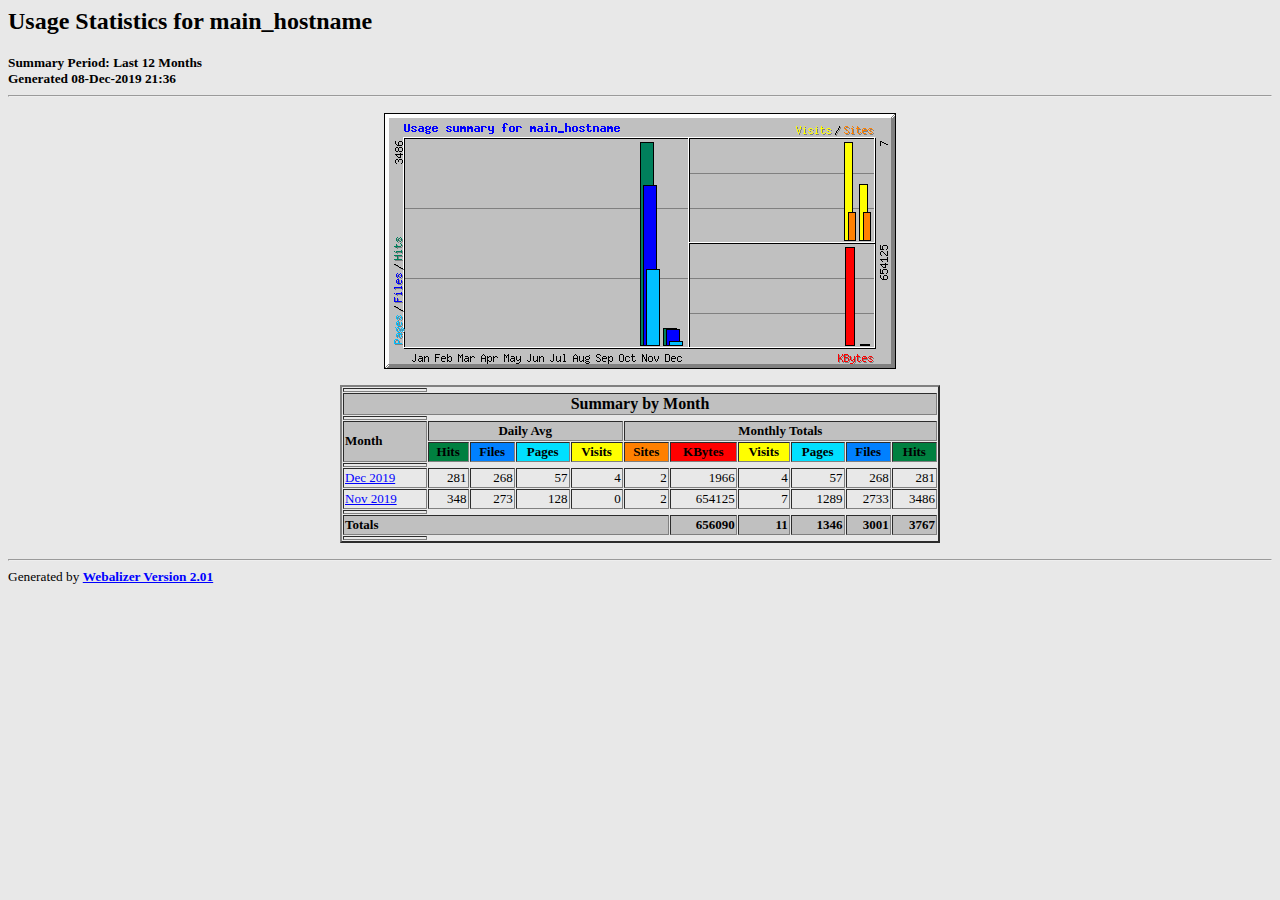
<file: ZMWSPortable/App/ZMWS/_web.zmwsc/stats/index.html>
<!DOCTYPE HTML PUBLIC "-//W3C//DTD HTML 4.0 Transitional//EN">

<!-- Generated by The Webalizer  Ver. 2.01-10 -->
<!--                                          -->
<!-- Copyright 1997-2000 Bradford L. Barrett  -->
<!-- (brad@mrunix.net  http://www.mrunix.net) -->
<!--                                          -->
<!-- Distributed under the GNU GPL  Version 2 -->
<!--        Full text may be found at:        -->
<!--     http://www.mrunix.net/webalizer/     -->
<!--                                          -->
<!--  Give the power back to the programmers  -->
<!--   Support the Free Software Foundation   -->
<!--           (http://www.fsf.org)           -->
<!--                                          -->
<!-- *** Generated: 08-Dec-2019 21:36  *** -->

<HTML>
<HEAD>
 <TITLE>Usage Statistics for main_hostname - Last 12 Months</TITLE>
</HEAD>

<BODY BGCOLOR="#E8E8E8" TEXT="#000000" LINK="#0000FF" VLINK="#FF0000">
<H2>Usage Statistics for main_hostname</H2>
<SMALL><STRONG>
Summary Period: Last 12 Months<BR>
Generated 08-Dec-2019 21:36 <BR>
</STRONG></SMALL>
<CENTER>
<HR>
<P>
<IMG SRC="usage.png" ALT="Usage summary for main_hostname" HEIGHT=256 WIDTH=512><P>
<TABLE WIDTH=600 BORDER=2 CELLSPACING=1 CELLPADDING=1>
<TR><TH HEIGHT=4></TH></TR>
<TR><TH COLSPAN=11 BGCOLOR="#C0C0C0" ALIGN=center>Summary by Month</TH></TR>
<TR><TH HEIGHT=4></TH></TR>
<TR><TH ALIGN=left ROWSPAN=2 BGCOLOR="#C0C0C0"><FONT SIZE="-1">Month</FONT></TH>
<TH ALIGN=center COLSPAN=4 BGCOLOR="#C0C0C0"><FONT SIZE="-1">Daily Avg</FONT></TH>
<TH ALIGN=center COLSPAN=6 BGCOLOR="#C0C0C0"><FONT SIZE="-1">Monthly Totals</FONT></TH></TR>
<TR><TH ALIGN=center BGCOLOR="#008040"><FONT SIZE="-1">Hits</FONT></TH>
<TH ALIGN=center BGCOLOR="#0080FF"><FONT SIZE="-1">Files</FONT></TH>
<TH ALIGN=center BGCOLOR="#00E0FF"><FONT SIZE="-1">Pages</FONT></TH>
<TH ALIGN=center BGCOLOR="#FFFF00"><FONT SIZE="-1">Visits</FONT></TH>
<TH ALIGN=center BGCOLOR="#FF8000"><FONT SIZE="-1">Sites</FONT></TH>
<TH ALIGN=center BGCOLOR="#FF0000"><FONT SIZE="-1">KBytes</FONT></TH>
<TH ALIGN=center BGCOLOR="#FFFF00"><FONT SIZE="-1">Visits</FONT></TH>
<TH ALIGN=center BGCOLOR="#00E0FF"><FONT SIZE="-1">Pages</FONT></TH>
<TH ALIGN=center BGCOLOR="#0080FF"><FONT SIZE="-1">Files</FONT></TH>
<TH ALIGN=center BGCOLOR="#008040"><FONT SIZE="-1">Hits</FONT></TH></TR>
<TR><TH HEIGHT=4></TH></TR>
<TR><TD NOWRAP><A HREF="usage_201912.html"><FONT SIZE="-1">Dec 2019</FONT></A></TD>
<TD ALIGN=right><FONT SIZE="-1">281</FONT></TD>
<TD ALIGN=right><FONT SIZE="-1">268</FONT></TD>
<TD ALIGN=right><FONT SIZE="-1">57</FONT></TD>
<TD ALIGN=right><FONT SIZE="-1">4</FONT></TD>
<TD ALIGN=right><FONT SIZE="-1">2</FONT></TD>
<TD ALIGN=right><FONT SIZE="-1">1966</FONT></TD>
<TD ALIGN=right><FONT SIZE="-1">4</FONT></TD>
<TD ALIGN=right><FONT SIZE="-1">57</FONT></TD>
<TD ALIGN=right><FONT SIZE="-1">268</FONT></TD>
<TD ALIGN=right><FONT SIZE="-1">281</FONT></TD></TR>
<TR><TD NOWRAP><A HREF="usage_201911.html"><FONT SIZE="-1">Nov 2019</FONT></A></TD>
<TD ALIGN=right><FONT SIZE="-1">348</FONT></TD>
<TD ALIGN=right><FONT SIZE="-1">273</FONT></TD>
<TD ALIGN=right><FONT SIZE="-1">128</FONT></TD>
<TD ALIGN=right><FONT SIZE="-1">0</FONT></TD>
<TD ALIGN=right><FONT SIZE="-1">2</FONT></TD>
<TD ALIGN=right><FONT SIZE="-1">654125</FONT></TD>
<TD ALIGN=right><FONT SIZE="-1">7</FONT></TD>
<TD ALIGN=right><FONT SIZE="-1">1289</FONT></TD>
<TD ALIGN=right><FONT SIZE="-1">2733</FONT></TD>
<TD ALIGN=right><FONT SIZE="-1">3486</FONT></TD></TR>
<TR><TH HEIGHT=4></TH></TR>
<TR><TH BGCOLOR="#C0C0C0" COLSPAN=6 ALIGN=left><FONT SIZE="-1">Totals</FONT></TH>
<TH BGCOLOR="#C0C0C0" ALIGN=right><FONT SIZE="-1">656090</FONT></TH>
<TH BGCOLOR="#C0C0C0" ALIGN=right><FONT SIZE="-1">11</FONT></TH>
<TH BGCOLOR="#C0C0C0" ALIGN=right><FONT SIZE="-1">1346</FONT></TH>
<TH BGCOLOR="#C0C0C0" ALIGN=right><FONT SIZE="-1">3001</FONT></TH>
<TH BGCOLOR="#C0C0C0" ALIGN=right><FONT SIZE="-1">3767</FONT></TH></TR>
<TR><TH HEIGHT=4></TH></TR>
</TABLE>
</CENTER>
<P>
<HR>
<TABLE WIDTH="100%" CELLPADDING=0 CELLSPACING=0 BORDER=0>
<TR>
<TD ALIGN=left VALIGN=top>
<SMALL>Generated by
<A HREF="http://www.mrunix.net/webalizer/"><STRONG>Webalizer Version 2.01</STRONG></A>
</SMALL>
</TD>
</TR>
</TABLE>

<!-- Webalizer Version 2.01-10 (Mod: 16-Apr-2002) -->

</BODY>
</HTML>
</file>
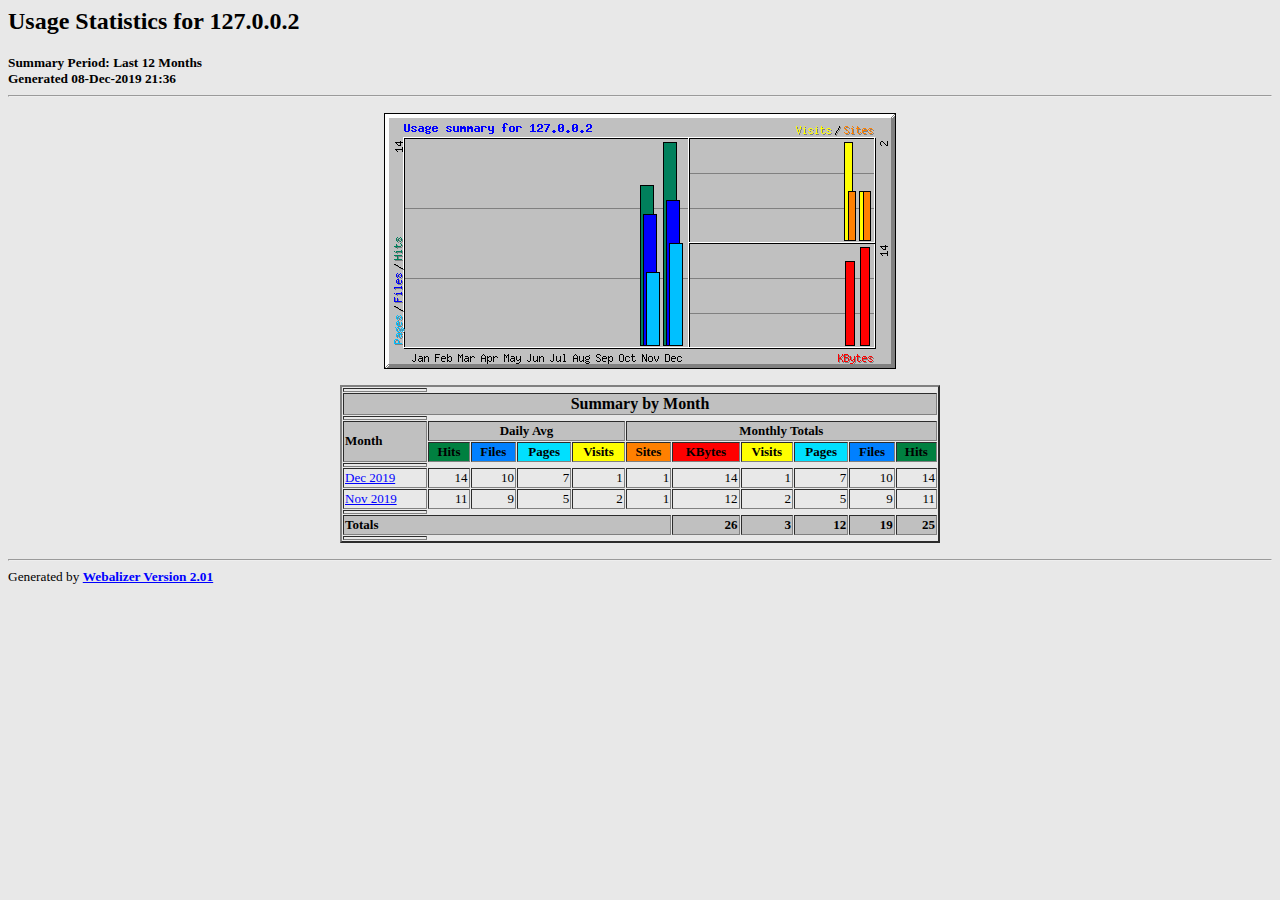
<file: ZMWSPortable/App/ZMWS/_web.zmwsc/_vhosts.zmwsc/127.0.0.2/stats/index.html>
<!DOCTYPE HTML PUBLIC "-//W3C//DTD HTML 4.0 Transitional//EN">

<!-- Generated by The Webalizer  Ver. 2.01-10 -->
<!--                                          -->
<!-- Copyright 1997-2000 Bradford L. Barrett  -->
<!-- (brad@mrunix.net  http://www.mrunix.net) -->
<!--                                          -->
<!-- Distributed under the GNU GPL  Version 2 -->
<!--        Full text may be found at:        -->
<!--     http://www.mrunix.net/webalizer/     -->
<!--                                          -->
<!--  Give the power back to the programmers  -->
<!--   Support the Free Software Foundation   -->
<!--           (http://www.fsf.org)           -->
<!--                                          -->
<!-- *** Generated: 08-Dec-2019 21:36  *** -->

<HTML>
<HEAD>
 <TITLE>Usage Statistics for 127.0.0.2 - Last 12 Months</TITLE>
</HEAD>

<BODY BGCOLOR="#E8E8E8" TEXT="#000000" LINK="#0000FF" VLINK="#FF0000">
<H2>Usage Statistics for 127.0.0.2</H2>
<SMALL><STRONG>
Summary Period: Last 12 Months<BR>
Generated 08-Dec-2019 21:36 <BR>
</STRONG></SMALL>
<CENTER>
<HR>
<P>
<IMG SRC="usage.png" ALT="Usage summary for 127.0.0.2" HEIGHT=256 WIDTH=512><P>
<TABLE WIDTH=600 BORDER=2 CELLSPACING=1 CELLPADDING=1>
<TR><TH HEIGHT=4></TH></TR>
<TR><TH COLSPAN=11 BGCOLOR="#C0C0C0" ALIGN=center>Summary by Month</TH></TR>
<TR><TH HEIGHT=4></TH></TR>
<TR><TH ALIGN=left ROWSPAN=2 BGCOLOR="#C0C0C0"><FONT SIZE="-1">Month</FONT></TH>
<TH ALIGN=center COLSPAN=4 BGCOLOR="#C0C0C0"><FONT SIZE="-1">Daily Avg</FONT></TH>
<TH ALIGN=center COLSPAN=6 BGCOLOR="#C0C0C0"><FONT SIZE="-1">Monthly Totals</FONT></TH></TR>
<TR><TH ALIGN=center BGCOLOR="#008040"><FONT SIZE="-1">Hits</FONT></TH>
<TH ALIGN=center BGCOLOR="#0080FF"><FONT SIZE="-1">Files</FONT></TH>
<TH ALIGN=center BGCOLOR="#00E0FF"><FONT SIZE="-1">Pages</FONT></TH>
<TH ALIGN=center BGCOLOR="#FFFF00"><FONT SIZE="-1">Visits</FONT></TH>
<TH ALIGN=center BGCOLOR="#FF8000"><FONT SIZE="-1">Sites</FONT></TH>
<TH ALIGN=center BGCOLOR="#FF0000"><FONT SIZE="-1">KBytes</FONT></TH>
<TH ALIGN=center BGCOLOR="#FFFF00"><FONT SIZE="-1">Visits</FONT></TH>
<TH ALIGN=center BGCOLOR="#00E0FF"><FONT SIZE="-1">Pages</FONT></TH>
<TH ALIGN=center BGCOLOR="#0080FF"><FONT SIZE="-1">Files</FONT></TH>
<TH ALIGN=center BGCOLOR="#008040"><FONT SIZE="-1">Hits</FONT></TH></TR>
<TR><TH HEIGHT=4></TH></TR>
<TR><TD NOWRAP><A HREF="usage_201912.html"><FONT SIZE="-1">Dec 2019</FONT></A></TD>
<TD ALIGN=right><FONT SIZE="-1">14</FONT></TD>
<TD ALIGN=right><FONT SIZE="-1">10</FONT></TD>
<TD ALIGN=right><FONT SIZE="-1">7</FONT></TD>
<TD ALIGN=right><FONT SIZE="-1">1</FONT></TD>
<TD ALIGN=right><FONT SIZE="-1">1</FONT></TD>
<TD ALIGN=right><FONT SIZE="-1">14</FONT></TD>
<TD ALIGN=right><FONT SIZE="-1">1</FONT></TD>
<TD ALIGN=right><FONT SIZE="-1">7</FONT></TD>
<TD ALIGN=right><FONT SIZE="-1">10</FONT></TD>
<TD ALIGN=right><FONT SIZE="-1">14</FONT></TD></TR>
<TR><TD NOWRAP><A HREF="usage_201911.html"><FONT SIZE="-1">Nov 2019</FONT></A></TD>
<TD ALIGN=right><FONT SIZE="-1">11</FONT></TD>
<TD ALIGN=right><FONT SIZE="-1">9</FONT></TD>
<TD ALIGN=right><FONT SIZE="-1">5</FONT></TD>
<TD ALIGN=right><FONT SIZE="-1">2</FONT></TD>
<TD ALIGN=right><FONT SIZE="-1">1</FONT></TD>
<TD ALIGN=right><FONT SIZE="-1">12</FONT></TD>
<TD ALIGN=right><FONT SIZE="-1">2</FONT></TD>
<TD ALIGN=right><FONT SIZE="-1">5</FONT></TD>
<TD ALIGN=right><FONT SIZE="-1">9</FONT></TD>
<TD ALIGN=right><FONT SIZE="-1">11</FONT></TD></TR>
<TR><TH HEIGHT=4></TH></TR>
<TR><TH BGCOLOR="#C0C0C0" COLSPAN=6 ALIGN=left><FONT SIZE="-1">Totals</FONT></TH>
<TH BGCOLOR="#C0C0C0" ALIGN=right><FONT SIZE="-1">26</FONT></TH>
<TH BGCOLOR="#C0C0C0" ALIGN=right><FONT SIZE="-1">3</FONT></TH>
<TH BGCOLOR="#C0C0C0" ALIGN=right><FONT SIZE="-1">12</FONT></TH>
<TH BGCOLOR="#C0C0C0" ALIGN=right><FONT SIZE="-1">19</FONT></TH>
<TH BGCOLOR="#C0C0C0" ALIGN=right><FONT SIZE="-1">25</FONT></TH></TR>
<TR><TH HEIGHT=4></TH></TR>
</TABLE>
</CENTER>
<P>
<HR>
<TABLE WIDTH="100%" CELLPADDING=0 CELLSPACING=0 BORDER=0>
<TR>
<TD ALIGN=left VALIGN=top>
<SMALL>Generated by
<A HREF="http://www.mrunix.net/webalizer/"><STRONG>Webalizer Version 2.01</STRONG></A>
</SMALL>
</TD>
</TR>
</TABLE>

<!-- Webalizer Version 2.01-10 (Mod: 16-Apr-2002) -->

</BODY>
</HTML>
</file>
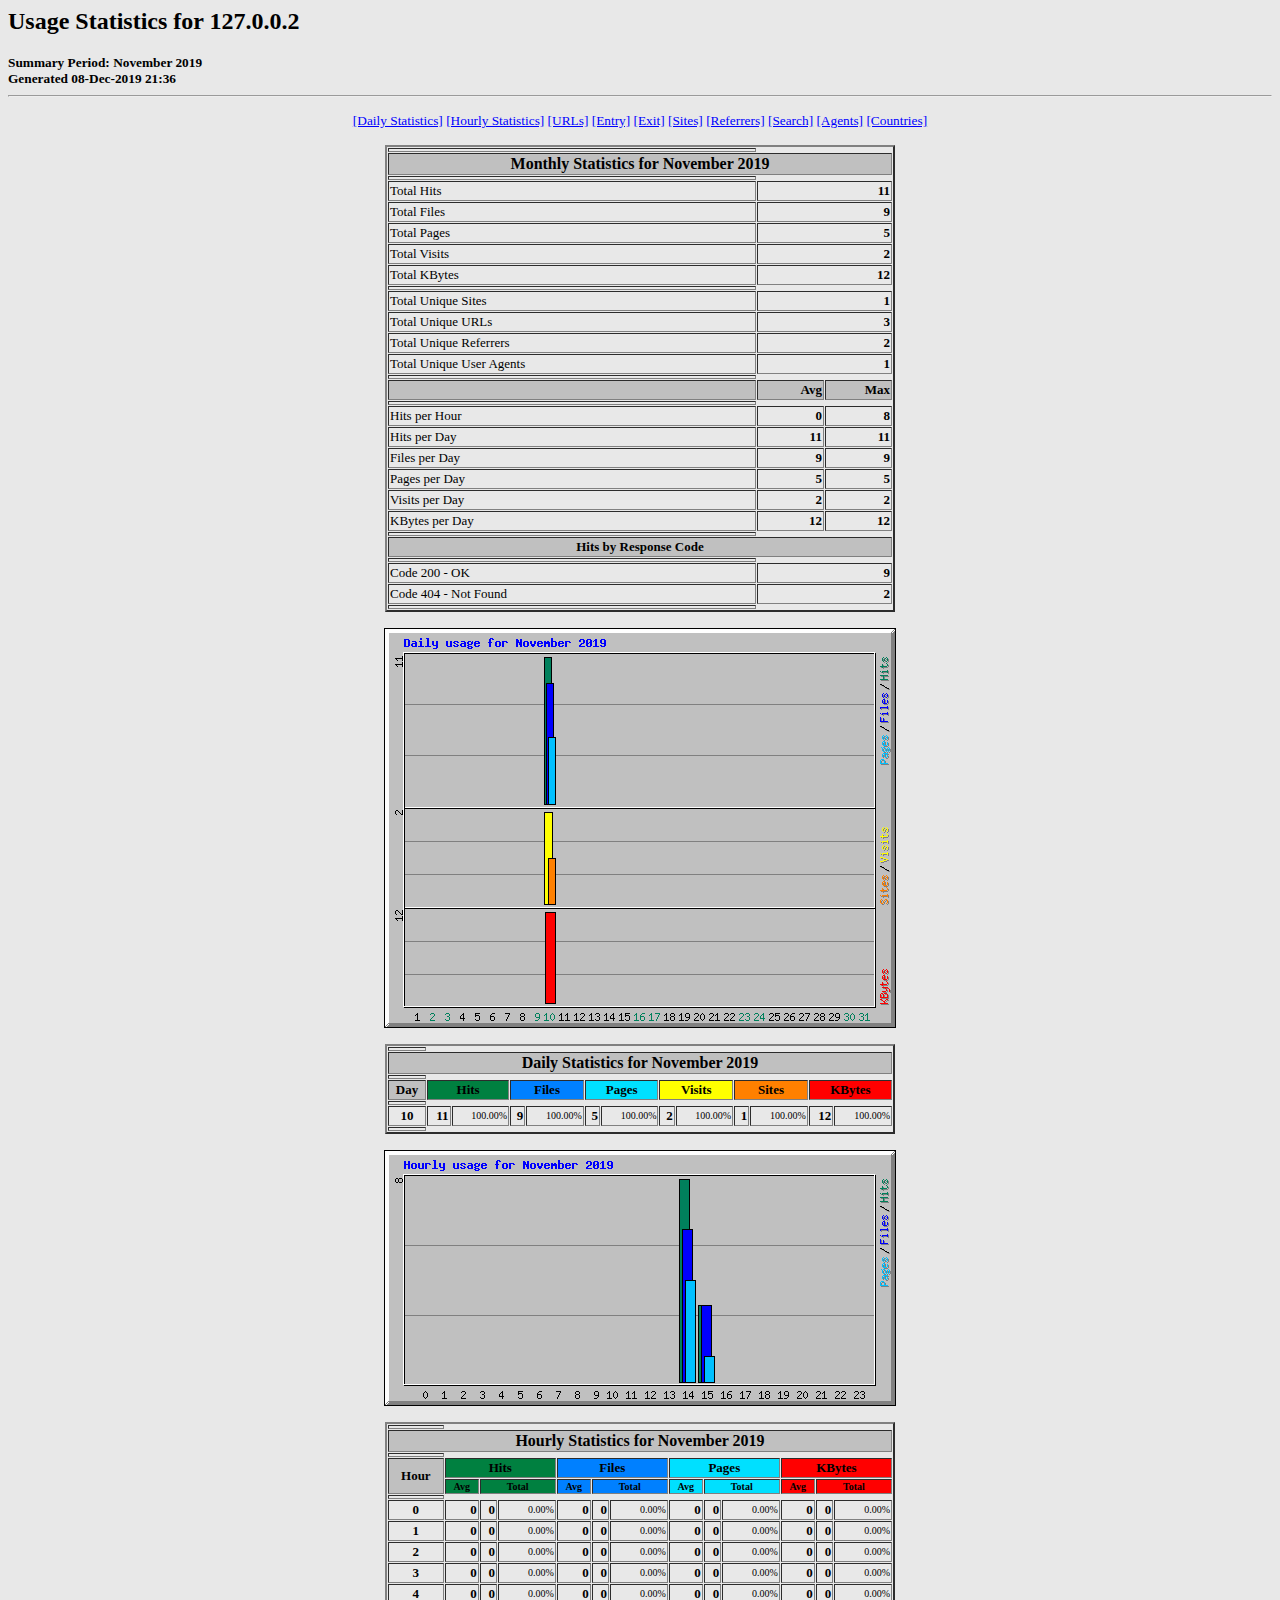
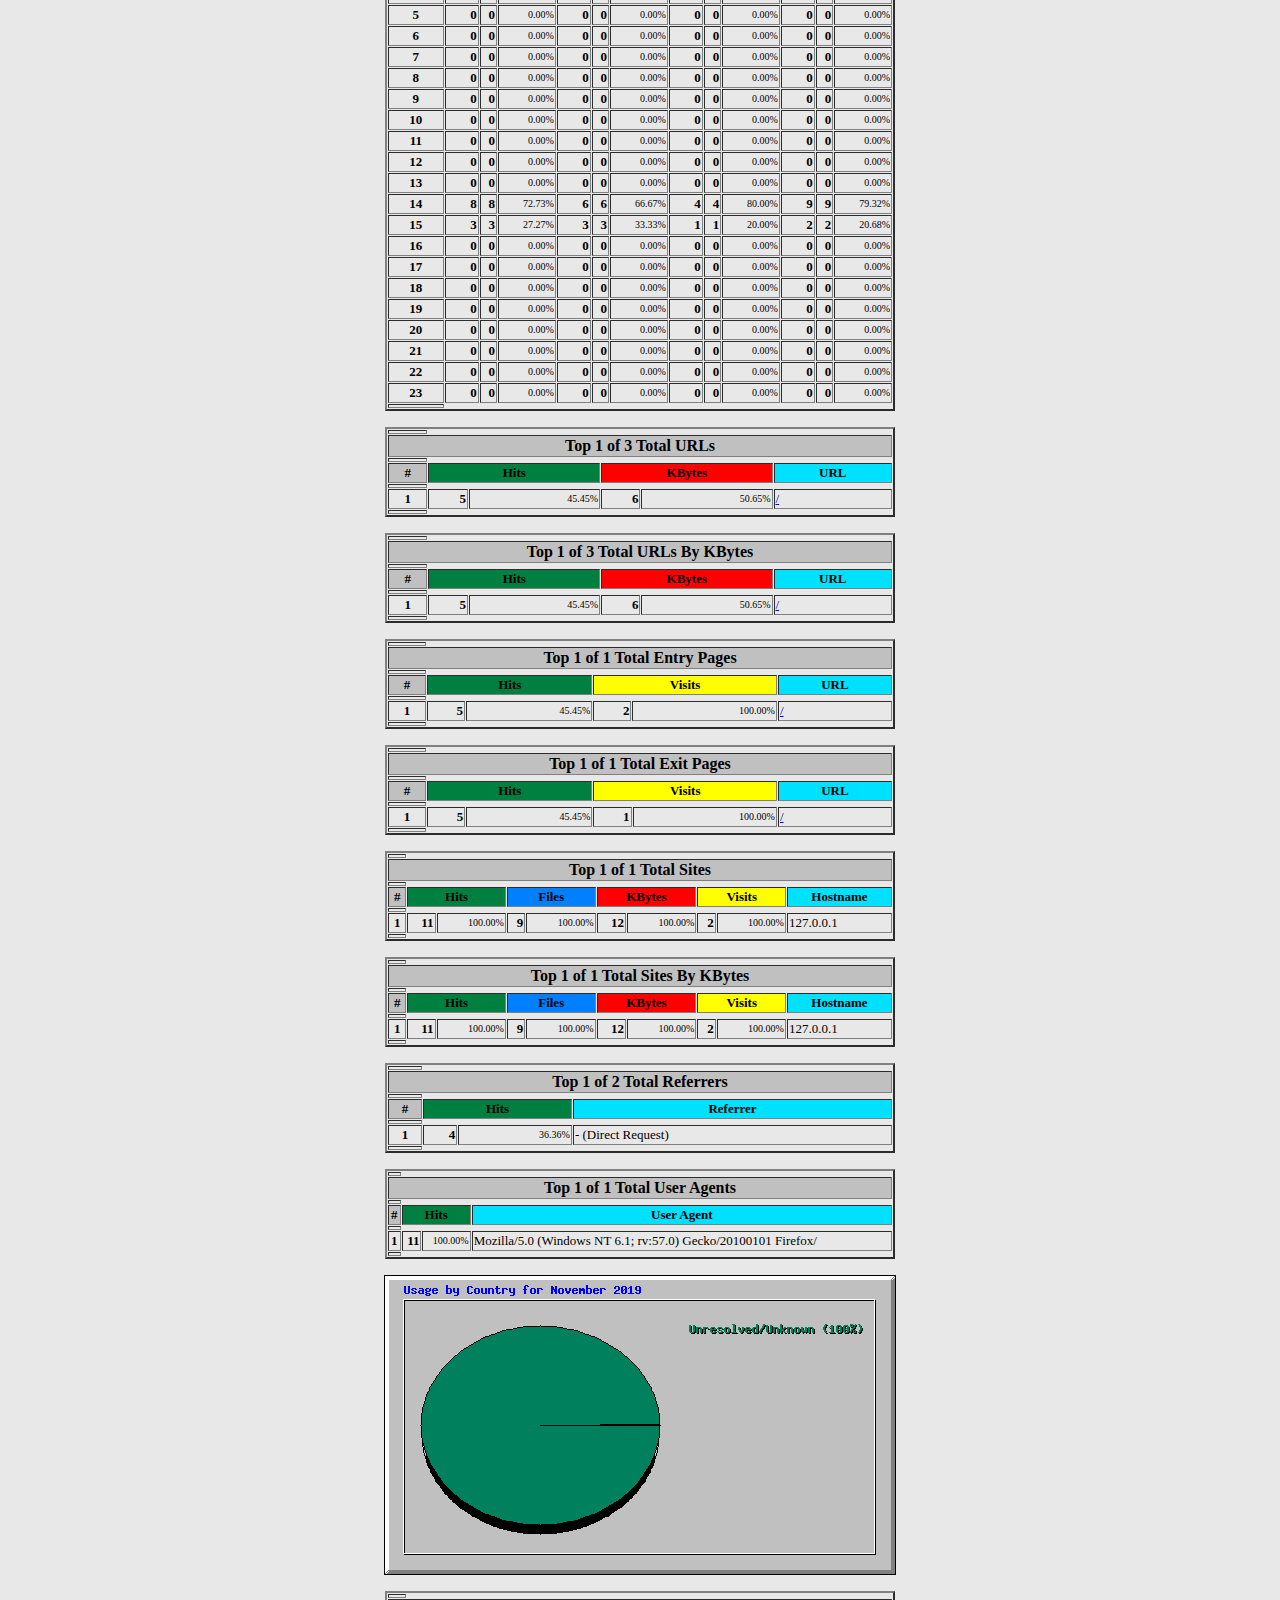
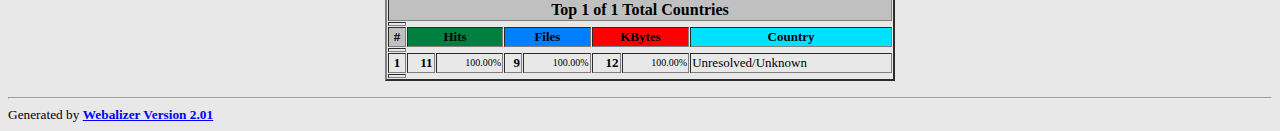
<file: ZMWSPortable/App/ZMWS/_web.zmwsc/_vhosts.zmwsc/127.0.0.2/stats/usage_201911.html>
<!DOCTYPE HTML PUBLIC "-//W3C//DTD HTML 4.0 Transitional//EN">

<!-- Generated by The Webalizer  Ver. 2.01-10 -->
<!--                                          -->
<!-- Copyright 1997-2000 Bradford L. Barrett  -->
<!-- (brad@mrunix.net  http://www.mrunix.net) -->
<!--                                          -->
<!-- Distributed under the GNU GPL  Version 2 -->
<!--        Full text may be found at:        -->
<!--     http://www.mrunix.net/webalizer/     -->
<!--                                          -->
<!--  Give the power back to the programmers  -->
<!--   Support the Free Software Foundation   -->
<!--           (http://www.fsf.org)           -->
<!--                                          -->
<!-- *** Generated: 08-Dec-2019 21:36  *** -->

<HTML>
<HEAD>
 <TITLE>Usage Statistics for 127.0.0.2 - November 2019</TITLE>
</HEAD>

<BODY BGCOLOR="#E8E8E8" TEXT="#000000" LINK="#0000FF" VLINK="#FF0000">
<H2>Usage Statistics for 127.0.0.2</H2>
<SMALL><STRONG>
Summary Period: November 2019<BR>
Generated 08-Dec-2019 21:36 <BR>
</STRONG></SMALL>
<CENTER>
<HR>
<P>
<SMALL>
<A HREF="#DAYSTATS">[Daily Statistics]</A>
<A HREF="#HOURSTATS">[Hourly Statistics]</A>
<A HREF="#TOPURLS">[URLs]</A>
<A HREF="#TOPENTRY">[Entry]</A>
<A HREF="#TOPEXIT">[Exit]</A>
<A HREF="#TOPSITES">[Sites]</A>
<A HREF="#TOPREFS">[Referrers]</A>
<A HREF="#TOPSEARCH">[Search]</A>
<A HREF="#TOPAGENTS">[Agents]</A>
<A HREF="#TOPCTRYS">[Countries]</A>
</SMALL>
<P>
<TABLE WIDTH=510 BORDER=2 CELLSPACING=1 CELLPADDING=1>
<TR><TH HEIGHT=4></TH></TR>
<TR><TH COLSPAN=3 ALIGN=center BGCOLOR="#C0C0C0">Monthly Statistics for November 2019</TH></TR>
<TR><TH HEIGHT=4></TH></TR>
<TR><TD WIDTH=380><FONT SIZE="-1">Total Hits</FONT></TD>
<TD ALIGN=right COLSPAN=2><FONT SIZE="-1"><B>11</B></FONT></TD></TR>
<TR><TD WIDTH=380><FONT SIZE="-1">Total Files</FONT></TD>
<TD ALIGN=right COLSPAN=2><FONT SIZE="-1"><B>9</B></FONT></TD></TR>
<TR><TD WIDTH=380><FONT SIZE="-1">Total Pages</FONT></TD>
<TD ALIGN=right COLSPAN=2><FONT SIZE="-1"><B>5</B></FONT></TD></TR>
<TR><TD WIDTH=380><FONT SIZE="-1">Total Visits</FONT></TD>
<TD ALIGN=right COLSPAN=2><FONT SIZE="-1"><B>2</B></FONT></TD></TR>
<TR><TD WIDTH=380><FONT SIZE="-1">Total KBytes</FONT></TD>
<TD ALIGN=right COLSPAN=2><FONT SIZE="-1"><B>12</B></FONT></TD></TR>
<TR><TH HEIGHT=4></TH></TR>
<TR><TD WIDTH=380><FONT SIZE="-1">Total Unique Sites</FONT></TD>
<TD ALIGN=right COLSPAN=2><FONT SIZE="-1"><B>1</B></FONT></TD></TR>
<TR><TD WIDTH=380><FONT SIZE="-1">Total Unique URLs</FONT></TD>
<TD ALIGN=right COLSPAN=2><FONT SIZE="-1"><B>3</B></FONT></TD></TR>
<TR><TD WIDTH=380><FONT SIZE="-1">Total Unique Referrers</FONT></TD>
<TD ALIGN=right COLSPAN=2><FONT SIZE="-1"><B>2</B></FONT></TD></TR>
<TR><TD WIDTH=380><FONT SIZE="-1">Total Unique User Agents</FONT></TD>
<TD ALIGN=right COLSPAN=2><FONT SIZE="-1"><B>1</B></FONT></TD></TR>
<TR><TH HEIGHT=4></TH></TR>
<TR><TH WIDTH=380 BGCOLOR="#C0C0C0"><FONT SIZE=-1 COLOR="#C0C0C0">.</FONT></TH>
<TH WIDTH=65 BGCOLOR="#C0C0C0" ALIGN=right><FONT SIZE=-1>Avg </FONT></TH>
<TH WIDTH=65 BGCOLOR="#C0C0C0" ALIGN=right><FONT SIZE=-1>Max </FONT></TH></TR>
<TR><TH HEIGHT=4></TH></TR>
<TR><TD><FONT SIZE="-1">Hits per Hour</FONT></TD>
<TD ALIGN=right WIDTH=65><FONT SIZE="-1"><B>0</B></FONT></TD>
<TD WIDTH=65 ALIGN=right><FONT SIZE=-1><B>8</B></FONT></TD></TR>
<TR><TD><FONT SIZE="-1">Hits per Day</FONT></TD>
<TD ALIGN=right WIDTH=65><FONT SIZE="-1"><B>11</B></FONT></TD>
<TD WIDTH=65 ALIGN=right><FONT SIZE=-1><B>11</B></FONT></TD></TR>
<TR><TD><FONT SIZE="-1">Files per Day</FONT></TD>
<TD ALIGN=right WIDTH=65><FONT SIZE="-1"><B>9</B></FONT></TD>
<TD WIDTH=65 ALIGN=right><FONT SIZE=-1><B>9</B></FONT></TD></TR>
<TR><TD><FONT SIZE="-1">Pages per Day</FONT></TD>
<TD ALIGN=right WIDTH=65><FONT SIZE="-1"><B>5</B></FONT></TD>
<TD WIDTH=65 ALIGN=right><FONT SIZE=-1><B>5</B></FONT></TD></TR>
<TR><TD><FONT SIZE="-1">Visits per Day</FONT></TD>
<TD ALIGN=right WIDTH=65><FONT SIZE="-1"><B>2</B></FONT></TD>
<TD WIDTH=65 ALIGN=right><FONT SIZE=-1><B>2</B></FONT></TD></TR>
<TR><TD><FONT SIZE="-1">KBytes per Day</FONT></TD>
<TD ALIGN=right WIDTH=65><FONT SIZE="-1"><B>12</B></FONT></TD>
<TD WIDTH=65 ALIGN=right><FONT SIZE=-1><B>12</B></FONT></TD></TR>
<TR><TH HEIGHT=4></TH></TR>
<TR><TH COLSPAN=3 ALIGN=center BGCOLOR="#C0C0C0">
<FONT SIZE="-1">Hits by Response Code</FONT></TH></TR>
<TR><TH HEIGHT=4></TH></TR>
<TR><TD><FONT SIZE="-1">Code 200 - OK</FONT></TD>
<TD ALIGN=right COLSPAN=2><FONT SIZE="-1"><B>9</B></FONT></TD></TR>
<TR><TD><FONT SIZE="-1">Code 404 - Not Found</FONT></TD>
<TD ALIGN=right COLSPAN=2><FONT SIZE="-1"><B>2</B></FONT></TD></TR>
<TR><TH HEIGHT=4></TH></TR>
</TABLE>
<P>
<A NAME="DAYSTATS"></A>
<IMG SRC="daily_usage_201911.png" ALT="Daily usage for November 2019" HEIGHT=400 WIDTH=512><P>
<TABLE WIDTH=510 BORDER=2 CELLSPACING=1 CELLPADDING=1>
<TR><TH HEIGHT=4></TH></TR>
<TR><TH BGCOLOR="#C0C0C0" COLSPAN=13 ALIGN=center>Daily Statistics for November 2019</TH></TR>
<TR><TH HEIGHT=4></TH></TR>
<TR><TH ALIGN=center BGCOLOR="#C0C0C0"><FONT SIZE="-1">Day</FONT></TH>
<TH ALIGN=center BGCOLOR="#008040" COLSPAN=2><FONT SIZE="-1">Hits</FONT></TH>
<TH ALIGN=center BGCOLOR="#0080FF" COLSPAN=2><FONT SIZE="-1">Files</FONT></TH>
<TH ALIGN=center BGCOLOR="#00E0FF" COLSPAN=2><FONT SIZE="-1">Pages</FONT></TH>
<TH ALIGN=center BGCOLOR="#FFFF00" COLSPAN=2><FONT SIZE="-1">Visits</FONT></TH>
<TH ALIGN=center BGCOLOR="#FF8000" COLSPAN=2><FONT SIZE="-1">Sites</FONT></TH>
<TH ALIGN=center BGCOLOR="#FF0000" COLSPAN=2><FONT SIZE="-1">KBytes</FONT></TH></TR>
<TR><TH HEIGHT=4></TH></TR>
<TR><TD ALIGN=center><FONT SIZE="-1"><B>10</B></FONT></TD>
<TD ALIGN=right><FONT SIZE="-1"><B>11</B></FONT></TD>
<TD ALIGN=right><FONT SIZE="-2">100.00%</FONT></TD>
<TD ALIGN=right><FONT SIZE="-1"><B>9</B></FONT></TD>
<TD ALIGN=right><FONT SIZE="-2">100.00%</FONT></TD>
<TD ALIGN=right><FONT SIZE="-1"><B>5</B></FONT></TD>
<TD ALIGN=right><FONT SIZE="-2">100.00%</FONT></TD>
<TD ALIGN=right><FONT SIZE="-1"><B>2</B></FONT></TD>
<TD ALIGN=right><FONT SIZE="-2">100.00%</FONT></TD>
<TD ALIGN=right><FONT SIZE="-1"><B>1</B></FONT></TD>
<TD ALIGN=right><FONT SIZE="-2">100.00%</FONT></TD>
<TD ALIGN=right><FONT SIZE="-1"><B>12</B></FONT></TD>
<TD ALIGN=right><FONT SIZE="-2">100.00%</FONT></TD></TR>
<TR><TH HEIGHT=4></TH></TR>
</TABLE>
<P>
<A NAME="HOURSTATS"></A>
<IMG SRC="hourly_usage_201911.png" ALT="Hourly usage for November 2019" HEIGHT=256 WIDTH=512><P>
<TABLE WIDTH=510 BORDER=2 CELLSPACING=1 CELLPADDING=1>
<TR><TH HEIGHT=4></TH></TR>
<TR><TH BGCOLOR="#C0C0C0" COLSPAN=13 ALIGN=center>Hourly Statistics for November 2019</TH></TR>
<TR><TH HEIGHT=4></TH></TR>
<TR><TH ALIGN=center ROWSPAN=2 BGCOLOR="#C0C0C0"><FONT SIZE="-1">Hour</FONT></TH>
<TH ALIGN=center BGCOLOR="#008040" COLSPAN=3><FONT SIZE="-1">Hits</FONT></TH>
<TH ALIGN=center BGCOLOR="#0080FF" COLSPAN=3><FONT SIZE="-1">Files</FONT></TH>
<TH ALIGN=center BGCOLOR="#00E0FF" COLSPAN=3><FONT SIZE="-1">Pages</FONT></TH>
<TH ALIGN=center BGCOLOR="#FF0000" COLSPAN=3><FONT SIZE="-1">KBytes</FONT></TH></TR>
<TR><TH ALIGN=center BGCOLOR="#008040"><FONT SIZE="-2">Avg</FONT></TH>
<TH ALIGN=center BGCOLOR="#008040" COLSPAN=2><FONT SIZE="-2">Total</FONT></TH>
<TH ALIGN=center BGCOLOR="#0080FF"><FONT SIZE="-2">Avg</FONT></TH>
<TH ALIGN=center BGCOLOR="#0080FF" COLSPAN=2><FONT SIZE="-2">Total</FONT></TH>
<TH ALIGN=center BGCOLOR="#00E0FF"><FONT SIZE="-2">Avg</FONT></TH>
<TH ALIGN=center BGCOLOR="#00E0FF" COLSPAN=2><FONT SIZE="-2">Total</FONT></TH>
<TH ALIGN=center BGCOLOR="#FF0000"><FONT SIZE="-2">Avg</FONT></TH>
<TH ALIGN=center BGCOLOR="#FF0000" COLSPAN=2><FONT SIZE="-2">Total</FONT></TH></TR>
<TR><TH HEIGHT=4></TH></TR>
<TR><TD ALIGN=center><FONT SIZE="-1"><B>0</B></FONT></TD>
<TD ALIGN=right><FONT SIZE="-1"><B>0</B></FONT></TD>
<TD ALIGN=right><FONT SIZE="-1"><B>0</B></FONT></TD>
<TD ALIGN=right><FONT SIZE="-2">0.00%</FONT></TD>
<TD ALIGN=right><FONT SIZE="-1"><B>0</B></FONT></TD>
<TD ALIGN=right><FONT SIZE="-1"><B>0</B></FONT></TD>
<TD ALIGN=right><FONT SIZE="-2">0.00%</FONT></TD>
<TD ALIGN=right><FONT SIZE="-1"><B>0</B></FONT></TD>
<TD ALIGN=right><FONT SIZE="-1"><B>0</B></FONT></TD>
<TD ALIGN=right><FONT SIZE="-2">0.00%</FONT></TD>
<TD ALIGN=right><FONT SIZE="-1"><B>0</B></FONT></TD>
<TD ALIGN=right><FONT SIZE="-1"><B>0</B></FONT></TD>
<TD ALIGN=right><FONT SIZE="-2">0.00%</FONT></TD></TR>
<TR><TD ALIGN=center><FONT SIZE="-1"><B>1</B></FONT></TD>
<TD ALIGN=right><FONT SIZE="-1"><B>0</B></FONT></TD>
<TD ALIGN=right><FONT SIZE="-1"><B>0</B></FONT></TD>
<TD ALIGN=right><FONT SIZE="-2">0.00%</FONT></TD>
<TD ALIGN=right><FONT SIZE="-1"><B>0</B></FONT></TD>
<TD ALIGN=right><FONT SIZE="-1"><B>0</B></FONT></TD>
<TD ALIGN=right><FONT SIZE="-2">0.00%</FONT></TD>
<TD ALIGN=right><FONT SIZE="-1"><B>0</B></FONT></TD>
<TD ALIGN=right><FONT SIZE="-1"><B>0</B></FONT></TD>
<TD ALIGN=right><FONT SIZE="-2">0.00%</FONT></TD>
<TD ALIGN=right><FONT SIZE="-1"><B>0</B></FONT></TD>
<TD ALIGN=right><FONT SIZE="-1"><B>0</B></FONT></TD>
<TD ALIGN=right><FONT SIZE="-2">0.00%</FONT></TD></TR>
<TR><TD ALIGN=center><FONT SIZE="-1"><B>2</B></FONT></TD>
<TD ALIGN=right><FONT SIZE="-1"><B>0</B></FONT></TD>
<TD ALIGN=right><FONT SIZE="-1"><B>0</B></FONT></TD>
<TD ALIGN=right><FONT SIZE="-2">0.00%</FONT></TD>
<TD ALIGN=right><FONT SIZE="-1"><B>0</B></FONT></TD>
<TD ALIGN=right><FONT SIZE="-1"><B>0</B></FONT></TD>
<TD ALIGN=right><FONT SIZE="-2">0.00%</FONT></TD>
<TD ALIGN=right><FONT SIZE="-1"><B>0</B></FONT></TD>
<TD ALIGN=right><FONT SIZE="-1"><B>0</B></FONT></TD>
<TD ALIGN=right><FONT SIZE="-2">0.00%</FONT></TD>
<TD ALIGN=right><FONT SIZE="-1"><B>0</B></FONT></TD>
<TD ALIGN=right><FONT SIZE="-1"><B>0</B></FONT></TD>
<TD ALIGN=right><FONT SIZE="-2">0.00%</FONT></TD></TR>
<TR><TD ALIGN=center><FONT SIZE="-1"><B>3</B></FONT></TD>
<TD ALIGN=right><FONT SIZE="-1"><B>0</B></FONT></TD>
<TD ALIGN=right><FONT SIZE="-1"><B>0</B></FONT></TD>
<TD ALIGN=right><FONT SIZE="-2">0.00%</FONT></TD>
<TD ALIGN=right><FONT SIZE="-1"><B>0</B></FONT></TD>
<TD ALIGN=right><FONT SIZE="-1"><B>0</B></FONT></TD>
<TD ALIGN=right><FONT SIZE="-2">0.00%</FONT></TD>
<TD ALIGN=right><FONT SIZE="-1"><B>0</B></FONT></TD>
<TD ALIGN=right><FONT SIZE="-1"><B>0</B></FONT></TD>
<TD ALIGN=right><FONT SIZE="-2">0.00%</FONT></TD>
<TD ALIGN=right><FONT SIZE="-1"><B>0</B></FONT></TD>
<TD ALIGN=right><FONT SIZE="-1"><B>0</B></FONT></TD>
<TD ALIGN=right><FONT SIZE="-2">0.00%</FONT></TD></TR>
<TR><TD ALIGN=center><FONT SIZE="-1"><B>4</B></FONT></TD>
<TD ALIGN=right><FONT SIZE="-1"><B>0</B></FONT></TD>
<TD ALIGN=right><FONT SIZE="-1"><B>0</B></FONT></TD>
<TD ALIGN=right><FONT SIZE="-2">0.00%</FONT></TD>
<TD ALIGN=right><FONT SIZE="-1"><B>0</B></FONT></TD>
<TD ALIGN=right><FONT SIZE="-1"><B>0</B></FONT></TD>
<TD ALIGN=right><FONT SIZE="-2">0.00%</FONT></TD>
<TD ALIGN=right><FONT SIZE="-1"><B>0</B></FONT></TD>
<TD ALIGN=right><FONT SIZE="-1"><B>0</B></FONT></TD>
<TD ALIGN=right><FONT SIZE="-2">0.00%</FONT></TD>
<TD ALIGN=right><FONT SIZE="-1"><B>0</B></FONT></TD>
<TD ALIGN=right><FONT SIZE="-1"><B>0</B></FONT></TD>
<TD ALIGN=right><FONT SIZE="-2">0.00%</FONT></TD></TR>
<TR><TD ALIGN=center><FONT SIZE="-1"><B>5</B></FONT></TD>
<TD ALIGN=right><FONT SIZE="-1"><B>0</B></FONT></TD>
<TD ALIGN=right><FONT SIZE="-1"><B>0</B></FONT></TD>
<TD ALIGN=right><FONT SIZE="-2">0.00%</FONT></TD>
<TD ALIGN=right><FONT SIZE="-1"><B>0</B></FONT></TD>
<TD ALIGN=right><FONT SIZE="-1"><B>0</B></FONT></TD>
<TD ALIGN=right><FONT SIZE="-2">0.00%</FONT></TD>
<TD ALIGN=right><FONT SIZE="-1"><B>0</B></FONT></TD>
<TD ALIGN=right><FONT SIZE="-1"><B>0</B></FONT></TD>
<TD ALIGN=right><FONT SIZE="-2">0.00%</FONT></TD>
<TD ALIGN=right><FONT SIZE="-1"><B>0</B></FONT></TD>
<TD ALIGN=right><FONT SIZE="-1"><B>0</B></FONT></TD>
<TD ALIGN=right><FONT SIZE="-2">0.00%</FONT></TD></TR>
<TR><TD ALIGN=center><FONT SIZE="-1"><B>6</B></FONT></TD>
<TD ALIGN=right><FONT SIZE="-1"><B>0</B></FONT></TD>
<TD ALIGN=right><FONT SIZE="-1"><B>0</B></FONT></TD>
<TD ALIGN=right><FONT SIZE="-2">0.00%</FONT></TD>
<TD ALIGN=right><FONT SIZE="-1"><B>0</B></FONT></TD>
<TD ALIGN=right><FONT SIZE="-1"><B>0</B></FONT></TD>
<TD ALIGN=right><FONT SIZE="-2">0.00%</FONT></TD>
<TD ALIGN=right><FONT SIZE="-1"><B>0</B></FONT></TD>
<TD ALIGN=right><FONT SIZE="-1"><B>0</B></FONT></TD>
<TD ALIGN=right><FONT SIZE="-2">0.00%</FONT></TD>
<TD ALIGN=right><FONT SIZE="-1"><B>0</B></FONT></TD>
<TD ALIGN=right><FONT SIZE="-1"><B>0</B></FONT></TD>
<TD ALIGN=right><FONT SIZE="-2">0.00%</FONT></TD></TR>
<TR><TD ALIGN=center><FONT SIZE="-1"><B>7</B></FONT></TD>
<TD ALIGN=right><FONT SIZE="-1"><B>0</B></FONT></TD>
<TD ALIGN=right><FONT SIZE="-1"><B>0</B></FONT></TD>
<TD ALIGN=right><FONT SIZE="-2">0.00%</FONT></TD>
<TD ALIGN=right><FONT SIZE="-1"><B>0</B></FONT></TD>
<TD ALIGN=right><FONT SIZE="-1"><B>0</B></FONT></TD>
<TD ALIGN=right><FONT SIZE="-2">0.00%</FONT></TD>
<TD ALIGN=right><FONT SIZE="-1"><B>0</B></FONT></TD>
<TD ALIGN=right><FONT SIZE="-1"><B>0</B></FONT></TD>
<TD ALIGN=right><FONT SIZE="-2">0.00%</FONT></TD>
<TD ALIGN=right><FONT SIZE="-1"><B>0</B></FONT></TD>
<TD ALIGN=right><FONT SIZE="-1"><B>0</B></FONT></TD>
<TD ALIGN=right><FONT SIZE="-2">0.00%</FONT></TD></TR>
<TR><TD ALIGN=center><FONT SIZE="-1"><B>8</B></FONT></TD>
<TD ALIGN=right><FONT SIZE="-1"><B>0</B></FONT></TD>
<TD ALIGN=right><FONT SIZE="-1"><B>0</B></FONT></TD>
<TD ALIGN=right><FONT SIZE="-2">0.00%</FONT></TD>
<TD ALIGN=right><FONT SIZE="-1"><B>0</B></FONT></TD>
<TD ALIGN=right><FONT SIZE="-1"><B>0</B></FONT></TD>
<TD ALIGN=right><FONT SIZE="-2">0.00%</FONT></TD>
<TD ALIGN=right><FONT SIZE="-1"><B>0</B></FONT></TD>
<TD ALIGN=right><FONT SIZE="-1"><B>0</B></FONT></TD>
<TD ALIGN=right><FONT SIZE="-2">0.00%</FONT></TD>
<TD ALIGN=right><FONT SIZE="-1"><B>0</B></FONT></TD>
<TD ALIGN=right><FONT SIZE="-1"><B>0</B></FONT></TD>
<TD ALIGN=right><FONT SIZE="-2">0.00%</FONT></TD></TR>
<TR><TD ALIGN=center><FONT SIZE="-1"><B>9</B></FONT></TD>
<TD ALIGN=right><FONT SIZE="-1"><B>0</B></FONT></TD>
<TD ALIGN=right><FONT SIZE="-1"><B>0</B></FONT></TD>
<TD ALIGN=right><FONT SIZE="-2">0.00%</FONT></TD>
<TD ALIGN=right><FONT SIZE="-1"><B>0</B></FONT></TD>
<TD ALIGN=right><FONT SIZE="-1"><B>0</B></FONT></TD>
<TD ALIGN=right><FONT SIZE="-2">0.00%</FONT></TD>
<TD ALIGN=right><FONT SIZE="-1"><B>0</B></FONT></TD>
<TD ALIGN=right><FONT SIZE="-1"><B>0</B></FONT></TD>
<TD ALIGN=right><FONT SIZE="-2">0.00%</FONT></TD>
<TD ALIGN=right><FONT SIZE="-1"><B>0</B></FONT></TD>
<TD ALIGN=right><FONT SIZE="-1"><B>0</B></FONT></TD>
<TD ALIGN=right><FONT SIZE="-2">0.00%</FONT></TD></TR>
<TR><TD ALIGN=center><FONT SIZE="-1"><B>10</B></FONT></TD>
<TD ALIGN=right><FONT SIZE="-1"><B>0</B></FONT></TD>
<TD ALIGN=right><FONT SIZE="-1"><B>0</B></FONT></TD>
<TD ALIGN=right><FONT SIZE="-2">0.00%</FONT></TD>
<TD ALIGN=right><FONT SIZE="-1"><B>0</B></FONT></TD>
<TD ALIGN=right><FONT SIZE="-1"><B>0</B></FONT></TD>
<TD ALIGN=right><FONT SIZE="-2">0.00%</FONT></TD>
<TD ALIGN=right><FONT SIZE="-1"><B>0</B></FONT></TD>
<TD ALIGN=right><FONT SIZE="-1"><B>0</B></FONT></TD>
<TD ALIGN=right><FONT SIZE="-2">0.00%</FONT></TD>
<TD ALIGN=right><FONT SIZE="-1"><B>0</B></FONT></TD>
<TD ALIGN=right><FONT SIZE="-1"><B>0</B></FONT></TD>
<TD ALIGN=right><FONT SIZE="-2">0.00%</FONT></TD></TR>
<TR><TD ALIGN=center><FONT SIZE="-1"><B>11</B></FONT></TD>
<TD ALIGN=right><FONT SIZE="-1"><B>0</B></FONT></TD>
<TD ALIGN=right><FONT SIZE="-1"><B>0</B></FONT></TD>
<TD ALIGN=right><FONT SIZE="-2">0.00%</FONT></TD>
<TD ALIGN=right><FONT SIZE="-1"><B>0</B></FONT></TD>
<TD ALIGN=right><FONT SIZE="-1"><B>0</B></FONT></TD>
<TD ALIGN=right><FONT SIZE="-2">0.00%</FONT></TD>
<TD ALIGN=right><FONT SIZE="-1"><B>0</B></FONT></TD>
<TD ALIGN=right><FONT SIZE="-1"><B>0</B></FONT></TD>
<TD ALIGN=right><FONT SIZE="-2">0.00%</FONT></TD>
<TD ALIGN=right><FONT SIZE="-1"><B>0</B></FONT></TD>
<TD ALIGN=right><FONT SIZE="-1"><B>0</B></FONT></TD>
<TD ALIGN=right><FONT SIZE="-2">0.00%</FONT></TD></TR>
<TR><TD ALIGN=center><FONT SIZE="-1"><B>12</B></FONT></TD>
<TD ALIGN=right><FONT SIZE="-1"><B>0</B></FONT></TD>
<TD ALIGN=right><FONT SIZE="-1"><B>0</B></FONT></TD>
<TD ALIGN=right><FONT SIZE="-2">0.00%</FONT></TD>
<TD ALIGN=right><FONT SIZE="-1"><B>0</B></FONT></TD>
<TD ALIGN=right><FONT SIZE="-1"><B>0</B></FONT></TD>
<TD ALIGN=right><FONT SIZE="-2">0.00%</FONT></TD>
<TD ALIGN=right><FONT SIZE="-1"><B>0</B></FONT></TD>
<TD ALIGN=right><FONT SIZE="-1"><B>0</B></FONT></TD>
<TD ALIGN=right><FONT SIZE="-2">0.00%</FONT></TD>
<TD ALIGN=right><FONT SIZE="-1"><B>0</B></FONT></TD>
<TD ALIGN=right><FONT SIZE="-1"><B>0</B></FONT></TD>
<TD ALIGN=right><FONT SIZE="-2">0.00%</FONT></TD></TR>
<TR><TD ALIGN=center><FONT SIZE="-1"><B>13</B></FONT></TD>
<TD ALIGN=right><FONT SIZE="-1"><B>0</B></FONT></TD>
<TD ALIGN=right><FONT SIZE="-1"><B>0</B></FONT></TD>
<TD ALIGN=right><FONT SIZE="-2">0.00%</FONT></TD>
<TD ALIGN=right><FONT SIZE="-1"><B>0</B></FONT></TD>
<TD ALIGN=right><FONT SIZE="-1"><B>0</B></FONT></TD>
<TD ALIGN=right><FONT SIZE="-2">0.00%</FONT></TD>
<TD ALIGN=right><FONT SIZE="-1"><B>0</B></FONT></TD>
<TD ALIGN=right><FONT SIZE="-1"><B>0</B></FONT></TD>
<TD ALIGN=right><FONT SIZE="-2">0.00%</FONT></TD>
<TD ALIGN=right><FONT SIZE="-1"><B>0</B></FONT></TD>
<TD ALIGN=right><FONT SIZE="-1"><B>0</B></FONT></TD>
<TD ALIGN=right><FONT SIZE="-2">0.00%</FONT></TD></TR>
<TR><TD ALIGN=center><FONT SIZE="-1"><B>14</B></FONT></TD>
<TD ALIGN=right><FONT SIZE="-1"><B>8</B></FONT></TD>
<TD ALIGN=right><FONT SIZE="-1"><B>8</B></FONT></TD>
<TD ALIGN=right><FONT SIZE="-2">72.73%</FONT></TD>
<TD ALIGN=right><FONT SIZE="-1"><B>6</B></FONT></TD>
<TD ALIGN=right><FONT SIZE="-1"><B>6</B></FONT></TD>
<TD ALIGN=right><FONT SIZE="-2">66.67%</FONT></TD>
<TD ALIGN=right><FONT SIZE="-1"><B>4</B></FONT></TD>
<TD ALIGN=right><FONT SIZE="-1"><B>4</B></FONT></TD>
<TD ALIGN=right><FONT SIZE="-2">80.00%</FONT></TD>
<TD ALIGN=right><FONT SIZE="-1"><B>9</B></FONT></TD>
<TD ALIGN=right><FONT SIZE="-1"><B>9</B></FONT></TD>
<TD ALIGN=right><FONT SIZE="-2">79.32%</FONT></TD></TR>
<TR><TD ALIGN=center><FONT SIZE="-1"><B>15</B></FONT></TD>
<TD ALIGN=right><FONT SIZE="-1"><B>3</B></FONT></TD>
<TD ALIGN=right><FONT SIZE="-1"><B>3</B></FONT></TD>
<TD ALIGN=right><FONT SIZE="-2">27.27%</FONT></TD>
<TD ALIGN=right><FONT SIZE="-1"><B>3</B></FONT></TD>
<TD ALIGN=right><FONT SIZE="-1"><B>3</B></FONT></TD>
<TD ALIGN=right><FONT SIZE="-2">33.33%</FONT></TD>
<TD ALIGN=right><FONT SIZE="-1"><B>1</B></FONT></TD>
<TD ALIGN=right><FONT SIZE="-1"><B>1</B></FONT></TD>
<TD ALIGN=right><FONT SIZE="-2">20.00%</FONT></TD>
<TD ALIGN=right><FONT SIZE="-1"><B>2</B></FONT></TD>
<TD ALIGN=right><FONT SIZE="-1"><B>2</B></FONT></TD>
<TD ALIGN=right><FONT SIZE="-2">20.68%</FONT></TD></TR>
<TR><TD ALIGN=center><FONT SIZE="-1"><B>16</B></FONT></TD>
<TD ALIGN=right><FONT SIZE="-1"><B>0</B></FONT></TD>
<TD ALIGN=right><FONT SIZE="-1"><B>0</B></FONT></TD>
<TD ALIGN=right><FONT SIZE="-2">0.00%</FONT></TD>
<TD ALIGN=right><FONT SIZE="-1"><B>0</B></FONT></TD>
<TD ALIGN=right><FONT SIZE="-1"><B>0</B></FONT></TD>
<TD ALIGN=right><FONT SIZE="-2">0.00%</FONT></TD>
<TD ALIGN=right><FONT SIZE="-1"><B>0</B></FONT></TD>
<TD ALIGN=right><FONT SIZE="-1"><B>0</B></FONT></TD>
<TD ALIGN=right><FONT SIZE="-2">0.00%</FONT></TD>
<TD ALIGN=right><FONT SIZE="-1"><B>0</B></FONT></TD>
<TD ALIGN=right><FONT SIZE="-1"><B>0</B></FONT></TD>
<TD ALIGN=right><FONT SIZE="-2">0.00%</FONT></TD></TR>
<TR><TD ALIGN=center><FONT SIZE="-1"><B>17</B></FONT></TD>
<TD ALIGN=right><FONT SIZE="-1"><B>0</B></FONT></TD>
<TD ALIGN=right><FONT SIZE="-1"><B>0</B></FONT></TD>
<TD ALIGN=right><FONT SIZE="-2">0.00%</FONT></TD>
<TD ALIGN=right><FONT SIZE="-1"><B>0</B></FONT></TD>
<TD ALIGN=right><FONT SIZE="-1"><B>0</B></FONT></TD>
<TD ALIGN=right><FONT SIZE="-2">0.00%</FONT></TD>
<TD ALIGN=right><FONT SIZE="-1"><B>0</B></FONT></TD>
<TD ALIGN=right><FONT SIZE="-1"><B>0</B></FONT></TD>
<TD ALIGN=right><FONT SIZE="-2">0.00%</FONT></TD>
<TD ALIGN=right><FONT SIZE="-1"><B>0</B></FONT></TD>
<TD ALIGN=right><FONT SIZE="-1"><B>0</B></FONT></TD>
<TD ALIGN=right><FONT SIZE="-2">0.00%</FONT></TD></TR>
<TR><TD ALIGN=center><FONT SIZE="-1"><B>18</B></FONT></TD>
<TD ALIGN=right><FONT SIZE="-1"><B>0</B></FONT></TD>
<TD ALIGN=right><FONT SIZE="-1"><B>0</B></FONT></TD>
<TD ALIGN=right><FONT SIZE="-2">0.00%</FONT></TD>
<TD ALIGN=right><FONT SIZE="-1"><B>0</B></FONT></TD>
<TD ALIGN=right><FONT SIZE="-1"><B>0</B></FONT></TD>
<TD ALIGN=right><FONT SIZE="-2">0.00%</FONT></TD>
<TD ALIGN=right><FONT SIZE="-1"><B>0</B></FONT></TD>
<TD ALIGN=right><FONT SIZE="-1"><B>0</B></FONT></TD>
<TD ALIGN=right><FONT SIZE="-2">0.00%</FONT></TD>
<TD ALIGN=right><FONT SIZE="-1"><B>0</B></FONT></TD>
<TD ALIGN=right><FONT SIZE="-1"><B>0</B></FONT></TD>
<TD ALIGN=right><FONT SIZE="-2">0.00%</FONT></TD></TR>
<TR><TD ALIGN=center><FONT SIZE="-1"><B>19</B></FONT></TD>
<TD ALIGN=right><FONT SIZE="-1"><B>0</B></FONT></TD>
<TD ALIGN=right><FONT SIZE="-1"><B>0</B></FONT></TD>
<TD ALIGN=right><FONT SIZE="-2">0.00%</FONT></TD>
<TD ALIGN=right><FONT SIZE="-1"><B>0</B></FONT></TD>
<TD ALIGN=right><FONT SIZE="-1"><B>0</B></FONT></TD>
<TD ALIGN=right><FONT SIZE="-2">0.00%</FONT></TD>
<TD ALIGN=right><FONT SIZE="-1"><B>0</B></FONT></TD>
<TD ALIGN=right><FONT SIZE="-1"><B>0</B></FONT></TD>
<TD ALIGN=right><FONT SIZE="-2">0.00%</FONT></TD>
<TD ALIGN=right><FONT SIZE="-1"><B>0</B></FONT></TD>
<TD ALIGN=right><FONT SIZE="-1"><B>0</B></FONT></TD>
<TD ALIGN=right><FONT SIZE="-2">0.00%</FONT></TD></TR>
<TR><TD ALIGN=center><FONT SIZE="-1"><B>20</B></FONT></TD>
<TD ALIGN=right><FONT SIZE="-1"><B>0</B></FONT></TD>
<TD ALIGN=right><FONT SIZE="-1"><B>0</B></FONT></TD>
<TD ALIGN=right><FONT SIZE="-2">0.00%</FONT></TD>
<TD ALIGN=right><FONT SIZE="-1"><B>0</B></FONT></TD>
<TD ALIGN=right><FONT SIZE="-1"><B>0</B></FONT></TD>
<TD ALIGN=right><FONT SIZE="-2">0.00%</FONT></TD>
<TD ALIGN=right><FONT SIZE="-1"><B>0</B></FONT></TD>
<TD ALIGN=right><FONT SIZE="-1"><B>0</B></FONT></TD>
<TD ALIGN=right><FONT SIZE="-2">0.00%</FONT></TD>
<TD ALIGN=right><FONT SIZE="-1"><B>0</B></FONT></TD>
<TD ALIGN=right><FONT SIZE="-1"><B>0</B></FONT></TD>
<TD ALIGN=right><FONT SIZE="-2">0.00%</FONT></TD></TR>
<TR><TD ALIGN=center><FONT SIZE="-1"><B>21</B></FONT></TD>
<TD ALIGN=right><FONT SIZE="-1"><B>0</B></FONT></TD>
<TD ALIGN=right><FONT SIZE="-1"><B>0</B></FONT></TD>
<TD ALIGN=right><FONT SIZE="-2">0.00%</FONT></TD>
<TD ALIGN=right><FONT SIZE="-1"><B>0</B></FONT></TD>
<TD ALIGN=right><FONT SIZE="-1"><B>0</B></FONT></TD>
<TD ALIGN=right><FONT SIZE="-2">0.00%</FONT></TD>
<TD ALIGN=right><FONT SIZE="-1"><B>0</B></FONT></TD>
<TD ALIGN=right><FONT SIZE="-1"><B>0</B></FONT></TD>
<TD ALIGN=right><FONT SIZE="-2">0.00%</FONT></TD>
<TD ALIGN=right><FONT SIZE="-1"><B>0</B></FONT></TD>
<TD ALIGN=right><FONT SIZE="-1"><B>0</B></FONT></TD>
<TD ALIGN=right><FONT SIZE="-2">0.00%</FONT></TD></TR>
<TR><TD ALIGN=center><FONT SIZE="-1"><B>22</B></FONT></TD>
<TD ALIGN=right><FONT SIZE="-1"><B>0</B></FONT></TD>
<TD ALIGN=right><FONT SIZE="-1"><B>0</B></FONT></TD>
<TD ALIGN=right><FONT SIZE="-2">0.00%</FONT></TD>
<TD ALIGN=right><FONT SIZE="-1"><B>0</B></FONT></TD>
<TD ALIGN=right><FONT SIZE="-1"><B>0</B></FONT></TD>
<TD ALIGN=right><FONT SIZE="-2">0.00%</FONT></TD>
<TD ALIGN=right><FONT SIZE="-1"><B>0</B></FONT></TD>
<TD ALIGN=right><FONT SIZE="-1"><B>0</B></FONT></TD>
<TD ALIGN=right><FONT SIZE="-2">0.00%</FONT></TD>
<TD ALIGN=right><FONT SIZE="-1"><B>0</B></FONT></TD>
<TD ALIGN=right><FONT SIZE="-1"><B>0</B></FONT></TD>
<TD ALIGN=right><FONT SIZE="-2">0.00%</FONT></TD></TR>
<TR><TD ALIGN=center><FONT SIZE="-1"><B>23</B></FONT></TD>
<TD ALIGN=right><FONT SIZE="-1"><B>0</B></FONT></TD>
<TD ALIGN=right><FONT SIZE="-1"><B>0</B></FONT></TD>
<TD ALIGN=right><FONT SIZE="-2">0.00%</FONT></TD>
<TD ALIGN=right><FONT SIZE="-1"><B>0</B></FONT></TD>
<TD ALIGN=right><FONT SIZE="-1"><B>0</B></FONT></TD>
<TD ALIGN=right><FONT SIZE="-2">0.00%</FONT></TD>
<TD ALIGN=right><FONT SIZE="-1"><B>0</B></FONT></TD>
<TD ALIGN=right><FONT SIZE="-1"><B>0</B></FONT></TD>
<TD ALIGN=right><FONT SIZE="-2">0.00%</FONT></TD>
<TD ALIGN=right><FONT SIZE="-1"><B>0</B></FONT></TD>
<TD ALIGN=right><FONT SIZE="-1"><B>0</B></FONT></TD>
<TD ALIGN=right><FONT SIZE="-2">0.00%</FONT></TD></TR>
<TR><TH HEIGHT=4></TH></TR>
</TABLE>
<P>
<A NAME="TOPURLS"></A>
<TABLE WIDTH=510 BORDER=2 CELLSPACING=1 CELLPADDING=1>
<TR><TH HEIGHT=4></TH></TR>
<TR><TH BGCOLOR="#C0C0C0" ALIGN=CENTER COLSPAN=6>Top 1 of 3 Total URLs</TH></TR>
<TR><TH HEIGHT=4></TH></TR>
<TR><TH BGCOLOR="#C0C0C0" ALIGN=center><FONT SIZE="-1">#</FONT></TH>
<TH BGCOLOR="#008040" ALIGN=center COLSPAN=2><FONT SIZE="-1">Hits</FONT></TH>
<TH BGCOLOR="#FF0000" ALIGN=center COLSPAN=2><FONT SIZE="-1">KBytes</FONT></TH>
<TH BGCOLOR="#00E0FF" ALIGN=center><FONT SIZE="-1">URL</FONT></TH></TR>
<TR><TH HEIGHT=4></TH></TR>
<TR>
<TD ALIGN=center><FONT SIZE="-1"><B>1</B></FONT></TD>
<TD ALIGN=right><FONT SIZE="-1"><B>5</B></FONT></TD>
<TD ALIGN=right><FONT SIZE="-2">45.45%</FONT></TD>
<TD ALIGN=right><FONT SIZE="-1"><B>6</B></FONT></TD>
<TD ALIGN=right><FONT SIZE="-2">50.65%</FONT></TD>
<TD ALIGN=left NOWRAP><FONT SIZE="-1"><A HREF="http://127.0.0.2/">/</A></FONT></TD></TR>
<TR><TH HEIGHT=4></TH></TR>
</TABLE>
<P>
<TABLE WIDTH=510 BORDER=2 CELLSPACING=1 CELLPADDING=1>
<TR><TH HEIGHT=4></TH></TR>
<TR><TH BGCOLOR="#C0C0C0" ALIGN=CENTER COLSPAN=6>Top 1 of 3 Total URLs By KBytes</TH></TR>
<TR><TH HEIGHT=4></TH></TR>
<TR><TH BGCOLOR="#C0C0C0" ALIGN=center><FONT SIZE="-1">#</FONT></TH>
<TH BGCOLOR="#008040" ALIGN=center COLSPAN=2><FONT SIZE="-1">Hits</FONT></TH>
<TH BGCOLOR="#FF0000" ALIGN=center COLSPAN=2><FONT SIZE="-1">KBytes</FONT></TH>
<TH BGCOLOR="#00E0FF" ALIGN=center><FONT SIZE="-1">URL</FONT></TH></TR>
<TR><TH HEIGHT=4></TH></TR>
<TR>
<TD ALIGN=center><FONT SIZE="-1"><B>1</B></FONT></TD>
<TD ALIGN=right><FONT SIZE="-1"><B>5</B></FONT></TD>
<TD ALIGN=right><FONT SIZE="-2">45.45%</FONT></TD>
<TD ALIGN=right><FONT SIZE="-1"><B>6</B></FONT></TD>
<TD ALIGN=right><FONT SIZE="-2">50.65%</FONT></TD>
<TD ALIGN=left NOWRAP><FONT SIZE="-1"><A HREF="http://127.0.0.2/">/</A></FONT></TD></TR>
<TR><TH HEIGHT=4></TH></TR>
</TABLE>
<P>
<A NAME="TOPENTRY"></A>
<TABLE WIDTH=510 BORDER=2 CELLSPACING=1 CELLPADDING=1>
<TR><TH HEIGHT=4></TH></TR>
<TR><TH BGCOLOR="#C0C0C0" ALIGN=CENTER COLSPAN=6>Top 1 of 1 Total Entry Pages</TH></TR>
<TR><TH HEIGHT=4></TH></TR>
<TR><TH BGCOLOR="#C0C0C0" ALIGN=center><FONT SIZE="-1">#</FONT></TH>
<TH BGCOLOR="#008040" ALIGN=center COLSPAN=2><FONT SIZE="-1">Hits</FONT></TH>
<TH BGCOLOR="#FFFF00" ALIGN=center COLSPAN=2><FONT SIZE="-1">Visits</FONT></TH>
<TH BGCOLOR="#00E0FF" ALIGN=center><FONT SIZE="-1">URL</FONT></TH></TR>
<TR><TH HEIGHT=4></TH></TR>
<TR>
<TD ALIGN=center><FONT SIZE="-1"><B>1</B></FONT></TD>
<TD ALIGN=right><FONT SIZE="-1"><B>5</B></FONT></TD>
<TD ALIGN=right><FONT SIZE="-2">45.45%</FONT></TD>
<TD ALIGN=right><FONT SIZE="-1"><B>2</B></FONT></TD>
<TD ALIGN=right><FONT SIZE="-2">100.00%</FONT></TD>
<TD ALIGN=left NOWRAP><FONT SIZE="-1"><A HREF="http://127.0.0.2/">/</A></FONT></TD></TR>
<TR><TH HEIGHT=4></TH></TR>
</TABLE>
<P>
<A NAME="TOPEXIT"></A>
<TABLE WIDTH=510 BORDER=2 CELLSPACING=1 CELLPADDING=1>
<TR><TH HEIGHT=4></TH></TR>
<TR><TH BGCOLOR="#C0C0C0" ALIGN=CENTER COLSPAN=6>Top 1 of 1 Total Exit Pages</TH></TR>
<TR><TH HEIGHT=4></TH></TR>
<TR><TH BGCOLOR="#C0C0C0" ALIGN=center><FONT SIZE="-1">#</FONT></TH>
<TH BGCOLOR="#008040" ALIGN=center COLSPAN=2><FONT SIZE="-1">Hits</FONT></TH>
<TH BGCOLOR="#FFFF00" ALIGN=center COLSPAN=2><FONT SIZE="-1">Visits</FONT></TH>
<TH BGCOLOR="#00E0FF" ALIGN=center><FONT SIZE="-1">URL</FONT></TH></TR>
<TR><TH HEIGHT=4></TH></TR>
<TR>
<TD ALIGN=center><FONT SIZE="-1"><B>1</B></FONT></TD>
<TD ALIGN=right><FONT SIZE="-1"><B>5</B></FONT></TD>
<TD ALIGN=right><FONT SIZE="-2">45.45%</FONT></TD>
<TD ALIGN=right><FONT SIZE="-1"><B>1</B></FONT></TD>
<TD ALIGN=right><FONT SIZE="-2">100.00%</FONT></TD>
<TD ALIGN=left NOWRAP><FONT SIZE="-1"><A HREF="http://127.0.0.2/">/</A></FONT></TD></TR>
<TR><TH HEIGHT=4></TH></TR>
</TABLE>
<P>
<A NAME="TOPSITES"></A>
<TABLE WIDTH=510 BORDER=2 CELLSPACING=1 CELLPADDING=1>
<TR><TH HEIGHT=4></TH></TR>
<TR><TH BGCOLOR="#C0C0C0" ALIGN=CENTER COLSPAN=10>Top 1 of 1 Total Sites</TH></TR>
<TR><TH HEIGHT=4></TH></TR>
<TR><TH BGCOLOR="#C0C0C0" ALIGN=center><FONT SIZE="-1">#</FONT></TH>
<TH BGCOLOR="#008040" ALIGN=center COLSPAN=2><FONT SIZE="-1">Hits</FONT></TH>
<TH BGCOLOR="#0080FF" ALIGN=center COLSPAN=2><FONT SIZE="-1">Files</FONT></TH>
<TH BGCOLOR="#FF0000" ALIGN=center COLSPAN=2><FONT SIZE="-1">KBytes</FONT></TH>
<TH BGCOLOR="#FFFF00" ALIGN=center COLSPAN=2><FONT SIZE="-1">Visits</FONT></TH>
<TH BGCOLOR="#00E0FF" ALIGN=center><FONT SIZE="-1">Hostname</FONT></TH></TR>
<TR><TH HEIGHT=4></TH></TR>
<TR>
<TD ALIGN=center><FONT SIZE="-1"><B>1</B></FONT></TD>
<TD ALIGN=right><FONT SIZE="-1"><B>11</B></FONT></TD>
<TD ALIGN=right><FONT SIZE="-2">100.00%</FONT></TD>
<TD ALIGN=right><FONT SIZE="-1"><B>9</B></FONT></TD>
<TD ALIGN=right><FONT SIZE="-2">100.00%</FONT></TD>
<TD ALIGN=right><FONT SIZE="-1"><B>12</B></FONT></TD>
<TD ALIGN=right><FONT SIZE="-2">100.00%</FONT></TD>
<TD ALIGN=right><FONT SIZE="-1"><B>2</B></FONT></TD>
<TD ALIGN=right><FONT SIZE="-2">100.00%</FONT></TD>
<TD ALIGN=left NOWRAP><FONT SIZE="-1">127.0.0.1</FONT></TD></TR>
<TR><TH HEIGHT=4></TH></TR>
</TABLE>
<P>
<TABLE WIDTH=510 BORDER=2 CELLSPACING=1 CELLPADDING=1>
<TR><TH HEIGHT=4></TH></TR>
<TR><TH BGCOLOR="#C0C0C0" ALIGN=CENTER COLSPAN=10>Top 1 of 1 Total Sites By KBytes</TH></TR>
<TR><TH HEIGHT=4></TH></TR>
<TR><TH BGCOLOR="#C0C0C0" ALIGN=center><FONT SIZE="-1">#</FONT></TH>
<TH BGCOLOR="#008040" ALIGN=center COLSPAN=2><FONT SIZE="-1">Hits</FONT></TH>
<TH BGCOLOR="#0080FF" ALIGN=center COLSPAN=2><FONT SIZE="-1">Files</FONT></TH>
<TH BGCOLOR="#FF0000" ALIGN=center COLSPAN=2><FONT SIZE="-1">KBytes</FONT></TH>
<TH BGCOLOR="#FFFF00" ALIGN=center COLSPAN=2><FONT SIZE="-1">Visits</FONT></TH>
<TH BGCOLOR="#00E0FF" ALIGN=center><FONT SIZE="-1">Hostname</FONT></TH></TR>
<TR><TH HEIGHT=4></TH></TR>
<TR>
<TD ALIGN=center><FONT SIZE="-1"><B>1</B></FONT></TD>
<TD ALIGN=right><FONT SIZE="-1"><B>11</B></FONT></TD>
<TD ALIGN=right><FONT SIZE="-2">100.00%</FONT></TD>
<TD ALIGN=right><FONT SIZE="-1"><B>9</B></FONT></TD>
<TD ALIGN=right><FONT SIZE="-2">100.00%</FONT></TD>
<TD ALIGN=right><FONT SIZE="-1"><B>12</B></FONT></TD>
<TD ALIGN=right><FONT SIZE="-2">100.00%</FONT></TD>
<TD ALIGN=right><FONT SIZE="-1"><B>2</B></FONT></TD>
<TD ALIGN=right><FONT SIZE="-2">100.00%</FONT></TD>
<TD ALIGN=left NOWRAP><FONT SIZE="-1">127.0.0.1</FONT></TD></TR>
<TR><TH HEIGHT=4></TH></TR>
</TABLE>
<P>
<A NAME="TOPREFS"></A>
<TABLE WIDTH=510 BORDER=2 CELLSPACING=1 CELLPADDING=1>
<TR><TH HEIGHT=4></TH></TR>
<TR><TH BGCOLOR="#C0C0C0" ALIGN=CENTER COLSPAN=4>Top 1 of 2 Total Referrers</TH></TR>
<TR><TH HEIGHT=4></TH></TR>
<TR><TH BGCOLOR="#C0C0C0" ALIGN=center><FONT SIZE="-1">#</FONT></TH>
<TH BGCOLOR="#008040" ALIGN=center COLSPAN=2><FONT SIZE="-1">Hits</FONT></TH>
<TH BGCOLOR="#00E0FF" ALIGN=center><FONT SIZE="-1">Referrer</FONT></TH></TR>
<TR><TH HEIGHT=4></TH></TR>
<TR>
<TD ALIGN=center><FONT SIZE="-1"><B>1</B></FONT></TD>
<TD ALIGN=right><FONT SIZE="-1"><B>4</B></FONT></TD>
<TD ALIGN=right><FONT SIZE="-2">36.36%</FONT></TD>
<TD ALIGN=left NOWRAP><FONT SIZE="-1">- (Direct Request)</FONT></TD></TR>
<TR><TH HEIGHT=4></TH></TR>
</TABLE>
<P>
<A NAME="TOPAGENTS"></A>
<TABLE WIDTH=510 BORDER=2 CELLSPACING=1 CELLPADDING=1>
<TR><TH HEIGHT=4></TH></TR>
<TR><TH BGCOLOR="#C0C0C0" ALIGN=CENTER COLSPAN=4>Top 1 of 1 Total User Agents</TH></TR>
<TR><TH HEIGHT=4></TH></TR>
<TR><TH BGCOLOR="#C0C0C0" ALIGN=center><FONT SIZE="-1">#</FONT></TH>
<TH BGCOLOR="#008040" ALIGN=center COLSPAN=2><FONT SIZE="-1">Hits</FONT></TH>
<TH BGCOLOR="#00E0FF" ALIGN=center><FONT SIZE="-1">User Agent</FONT></TH></TR>
<TR><TH HEIGHT=4></TH></TR>
<TR>
<TD ALIGN=center><FONT SIZE="-1"><B>1</B></FONT></TD>
<TD ALIGN=right><FONT SIZE="-1"><B>11</B></FONT></TD>
<TD ALIGN=right><FONT SIZE="-2">100.00%</FONT></TD>
<TD ALIGN=left NOWRAP><FONT SIZE="-1">Mozilla/5.0 (Windows NT 6.1; rv:57.0) Gecko/20100101 Firefox/</FONT></TD></TR>
<TR><TH HEIGHT=4></TH></TR>
</TABLE>
<P>
<A NAME="TOPCTRYS"></A>
<IMG SRC="ctry_usage_201911.png" ALT="Usage by Country for November 2019" HEIGHT=300 WIDTH=512><P>
<TABLE WIDTH=510 BORDER=2 CELLSPACING=1 CELLPADDING=1>
<TR><TH HEIGHT=4></TH></TR>
<TR><TH BGCOLOR="#C0C0C0" ALIGN=CENTER COLSPAN=8>Top 1 of 1 Total Countries</TH></TR>
<TR><TH HEIGHT=4></TH></TR>
<TR><TH BGCOLOR="#C0C0C0" ALIGN=center><FONT SIZE="-1">#</FONT></TH>
<TH BGCOLOR="#008040" ALIGN=center COLSPAN=2><FONT SIZE="-1">Hits</FONT></TH>
<TH BGCOLOR="#0080FF" ALIGN=center COLSPAN=2><FONT SIZE="-1">Files</FONT></TH>
<TH BGCOLOR="#FF0000" ALIGN=center COLSPAN=2><FONT SIZE="-1">KBytes</FONT></TH>
<TH BGCOLOR="#00E0FF" ALIGN=center><FONT SIZE="-1">Country</FONT></TH></TR>
<TR><TH HEIGHT=4></TH></TR>
<TR><TD ALIGN=center><FONT SIZE="-1"><B>1</B></FONT></TD>
<TD ALIGN=right><FONT SIZE="-1"><B>11</B></FONT></TD>
<TD ALIGN=right><FONT SIZE="-2">100.00%</FONT></TD>
<TD ALIGN=right><FONT SIZE="-1"><B>9</B></FONT></TD>
<TD ALIGN=right><FONT SIZE="-2">100.00%</FONT></TD>
<TD ALIGN=right><FONT SIZE="-1"><B>12</B></FONT></TD>
<TD ALIGN=right><FONT SIZE="-2">100.00%</FONT></TD>
<TD ALIGN=left NOWRAP><FONT SIZE="-1">Unresolved/Unknown</FONT></TD></TR>
<TR><TH HEIGHT=4></TH></TR>
</TABLE>
<P>
</CENTER>
<P>
<HR>
<TABLE WIDTH="100%" CELLPADDING=0 CELLSPACING=0 BORDER=0>
<TR>
<TD ALIGN=left VALIGN=top>
<SMALL>Generated by
<A HREF="http://www.mrunix.net/webalizer/"><STRONG>Webalizer Version 2.01</STRONG></A>
</SMALL>
</TD>
</TR>
</TABLE>

<!-- Webalizer Version 2.01-10 (Mod: 16-Apr-2002) -->

</BODY>
</HTML>
</file>
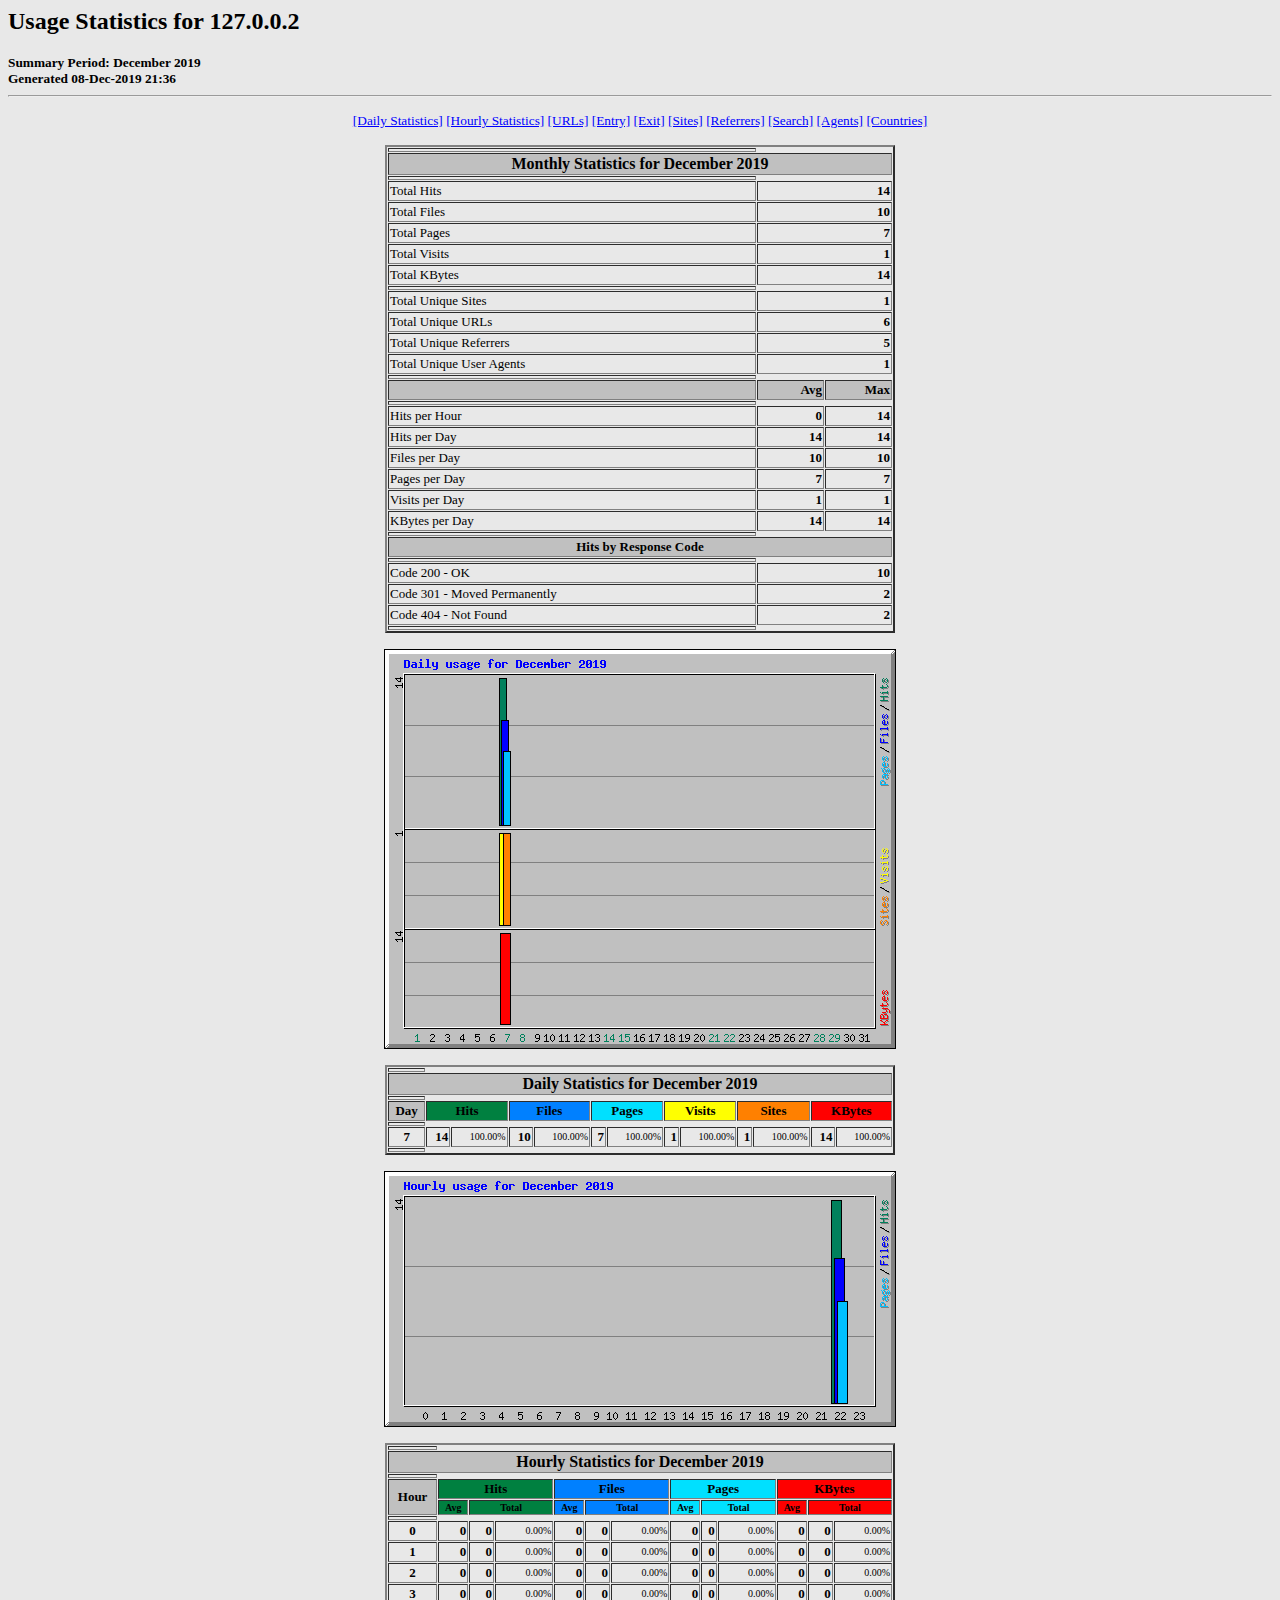
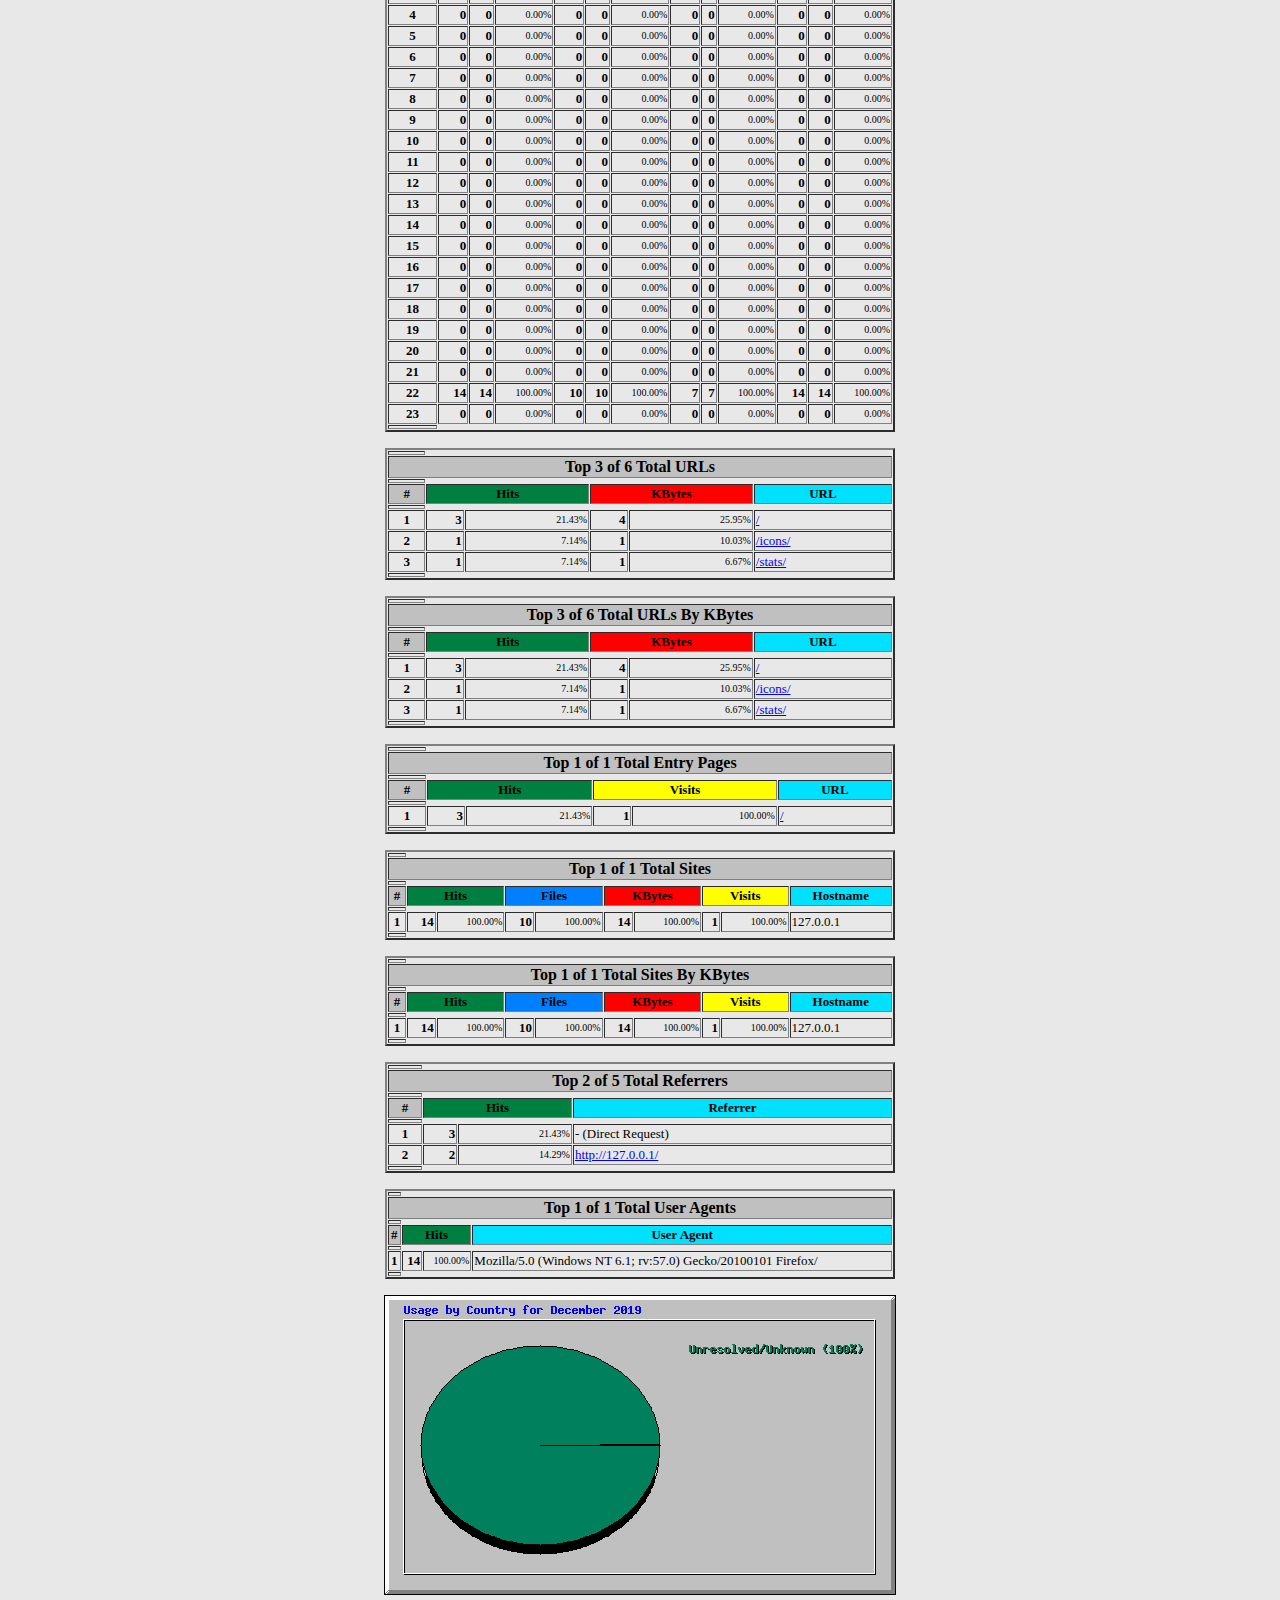
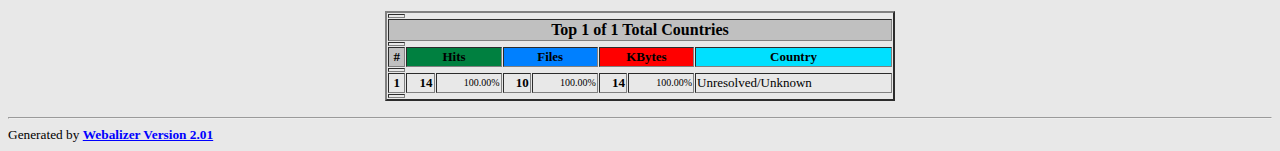
<file: ZMWSPortable/App/ZMWS/_web.zmwsc/_vhosts.zmwsc/127.0.0.2/stats/usage_201912.html>
<!DOCTYPE HTML PUBLIC "-//W3C//DTD HTML 4.0 Transitional//EN">

<!-- Generated by The Webalizer  Ver. 2.01-10 -->
<!--                                          -->
<!-- Copyright 1997-2000 Bradford L. Barrett  -->
<!-- (brad@mrunix.net  http://www.mrunix.net) -->
<!--                                          -->
<!-- Distributed under the GNU GPL  Version 2 -->
<!--        Full text may be found at:        -->
<!--     http://www.mrunix.net/webalizer/     -->
<!--                                          -->
<!--  Give the power back to the programmers  -->
<!--   Support the Free Software Foundation   -->
<!--           (http://www.fsf.org)           -->
<!--                                          -->
<!-- *** Generated: 08-Dec-2019 21:36  *** -->

<HTML>
<HEAD>
 <TITLE>Usage Statistics for 127.0.0.2 - December 2019</TITLE>
</HEAD>

<BODY BGCOLOR="#E8E8E8" TEXT="#000000" LINK="#0000FF" VLINK="#FF0000">
<H2>Usage Statistics for 127.0.0.2</H2>
<SMALL><STRONG>
Summary Period: December 2019<BR>
Generated 08-Dec-2019 21:36 <BR>
</STRONG></SMALL>
<CENTER>
<HR>
<P>
<SMALL>
<A HREF="#DAYSTATS">[Daily Statistics]</A>
<A HREF="#HOURSTATS">[Hourly Statistics]</A>
<A HREF="#TOPURLS">[URLs]</A>
<A HREF="#TOPENTRY">[Entry]</A>
<A HREF="#TOPEXIT">[Exit]</A>
<A HREF="#TOPSITES">[Sites]</A>
<A HREF="#TOPREFS">[Referrers]</A>
<A HREF="#TOPSEARCH">[Search]</A>
<A HREF="#TOPAGENTS">[Agents]</A>
<A HREF="#TOPCTRYS">[Countries]</A>
</SMALL>
<P>
<TABLE WIDTH=510 BORDER=2 CELLSPACING=1 CELLPADDING=1>
<TR><TH HEIGHT=4></TH></TR>
<TR><TH COLSPAN=3 ALIGN=center BGCOLOR="#C0C0C0">Monthly Statistics for December 2019</TH></TR>
<TR><TH HEIGHT=4></TH></TR>
<TR><TD WIDTH=380><FONT SIZE="-1">Total Hits</FONT></TD>
<TD ALIGN=right COLSPAN=2><FONT SIZE="-1"><B>14</B></FONT></TD></TR>
<TR><TD WIDTH=380><FONT SIZE="-1">Total Files</FONT></TD>
<TD ALIGN=right COLSPAN=2><FONT SIZE="-1"><B>10</B></FONT></TD></TR>
<TR><TD WIDTH=380><FONT SIZE="-1">Total Pages</FONT></TD>
<TD ALIGN=right COLSPAN=2><FONT SIZE="-1"><B>7</B></FONT></TD></TR>
<TR><TD WIDTH=380><FONT SIZE="-1">Total Visits</FONT></TD>
<TD ALIGN=right COLSPAN=2><FONT SIZE="-1"><B>1</B></FONT></TD></TR>
<TR><TD WIDTH=380><FONT SIZE="-1">Total KBytes</FONT></TD>
<TD ALIGN=right COLSPAN=2><FONT SIZE="-1"><B>14</B></FONT></TD></TR>
<TR><TH HEIGHT=4></TH></TR>
<TR><TD WIDTH=380><FONT SIZE="-1">Total Unique Sites</FONT></TD>
<TD ALIGN=right COLSPAN=2><FONT SIZE="-1"><B>1</B></FONT></TD></TR>
<TR><TD WIDTH=380><FONT SIZE="-1">Total Unique URLs</FONT></TD>
<TD ALIGN=right COLSPAN=2><FONT SIZE="-1"><B>6</B></FONT></TD></TR>
<TR><TD WIDTH=380><FONT SIZE="-1">Total Unique Referrers</FONT></TD>
<TD ALIGN=right COLSPAN=2><FONT SIZE="-1"><B>5</B></FONT></TD></TR>
<TR><TD WIDTH=380><FONT SIZE="-1">Total Unique User Agents</FONT></TD>
<TD ALIGN=right COLSPAN=2><FONT SIZE="-1"><B>1</B></FONT></TD></TR>
<TR><TH HEIGHT=4></TH></TR>
<TR><TH WIDTH=380 BGCOLOR="#C0C0C0"><FONT SIZE=-1 COLOR="#C0C0C0">.</FONT></TH>
<TH WIDTH=65 BGCOLOR="#C0C0C0" ALIGN=right><FONT SIZE=-1>Avg </FONT></TH>
<TH WIDTH=65 BGCOLOR="#C0C0C0" ALIGN=right><FONT SIZE=-1>Max </FONT></TH></TR>
<TR><TH HEIGHT=4></TH></TR>
<TR><TD><FONT SIZE="-1">Hits per Hour</FONT></TD>
<TD ALIGN=right WIDTH=65><FONT SIZE="-1"><B>0</B></FONT></TD>
<TD WIDTH=65 ALIGN=right><FONT SIZE=-1><B>14</B></FONT></TD></TR>
<TR><TD><FONT SIZE="-1">Hits per Day</FONT></TD>
<TD ALIGN=right WIDTH=65><FONT SIZE="-1"><B>14</B></FONT></TD>
<TD WIDTH=65 ALIGN=right><FONT SIZE=-1><B>14</B></FONT></TD></TR>
<TR><TD><FONT SIZE="-1">Files per Day</FONT></TD>
<TD ALIGN=right WIDTH=65><FONT SIZE="-1"><B>10</B></FONT></TD>
<TD WIDTH=65 ALIGN=right><FONT SIZE=-1><B>10</B></FONT></TD></TR>
<TR><TD><FONT SIZE="-1">Pages per Day</FONT></TD>
<TD ALIGN=right WIDTH=65><FONT SIZE="-1"><B>7</B></FONT></TD>
<TD WIDTH=65 ALIGN=right><FONT SIZE=-1><B>7</B></FONT></TD></TR>
<TR><TD><FONT SIZE="-1">Visits per Day</FONT></TD>
<TD ALIGN=right WIDTH=65><FONT SIZE="-1"><B>1</B></FONT></TD>
<TD WIDTH=65 ALIGN=right><FONT SIZE=-1><B>1</B></FONT></TD></TR>
<TR><TD><FONT SIZE="-1">KBytes per Day</FONT></TD>
<TD ALIGN=right WIDTH=65><FONT SIZE="-1"><B>14</B></FONT></TD>
<TD WIDTH=65 ALIGN=right><FONT SIZE=-1><B>14</B></FONT></TD></TR>
<TR><TH HEIGHT=4></TH></TR>
<TR><TH COLSPAN=3 ALIGN=center BGCOLOR="#C0C0C0">
<FONT SIZE="-1">Hits by Response Code</FONT></TH></TR>
<TR><TH HEIGHT=4></TH></TR>
<TR><TD><FONT SIZE="-1">Code 200 - OK</FONT></TD>
<TD ALIGN=right COLSPAN=2><FONT SIZE="-1"><B>10</B></FONT></TD></TR>
<TR><TD><FONT SIZE="-1">Code 301 - Moved Permanently</FONT></TD>
<TD ALIGN=right COLSPAN=2><FONT SIZE="-1"><B>2</B></FONT></TD></TR>
<TR><TD><FONT SIZE="-1">Code 404 - Not Found</FONT></TD>
<TD ALIGN=right COLSPAN=2><FONT SIZE="-1"><B>2</B></FONT></TD></TR>
<TR><TH HEIGHT=4></TH></TR>
</TABLE>
<P>
<A NAME="DAYSTATS"></A>
<IMG SRC="daily_usage_201912.png" ALT="Daily usage for December 2019" HEIGHT=400 WIDTH=512><P>
<TABLE WIDTH=510 BORDER=2 CELLSPACING=1 CELLPADDING=1>
<TR><TH HEIGHT=4></TH></TR>
<TR><TH BGCOLOR="#C0C0C0" COLSPAN=13 ALIGN=center>Daily Statistics for December 2019</TH></TR>
<TR><TH HEIGHT=4></TH></TR>
<TR><TH ALIGN=center BGCOLOR="#C0C0C0"><FONT SIZE="-1">Day</FONT></TH>
<TH ALIGN=center BGCOLOR="#008040" COLSPAN=2><FONT SIZE="-1">Hits</FONT></TH>
<TH ALIGN=center BGCOLOR="#0080FF" COLSPAN=2><FONT SIZE="-1">Files</FONT></TH>
<TH ALIGN=center BGCOLOR="#00E0FF" COLSPAN=2><FONT SIZE="-1">Pages</FONT></TH>
<TH ALIGN=center BGCOLOR="#FFFF00" COLSPAN=2><FONT SIZE="-1">Visits</FONT></TH>
<TH ALIGN=center BGCOLOR="#FF8000" COLSPAN=2><FONT SIZE="-1">Sites</FONT></TH>
<TH ALIGN=center BGCOLOR="#FF0000" COLSPAN=2><FONT SIZE="-1">KBytes</FONT></TH></TR>
<TR><TH HEIGHT=4></TH></TR>
<TR><TD ALIGN=center><FONT SIZE="-1"><B>7</B></FONT></TD>
<TD ALIGN=right><FONT SIZE="-1"><B>14</B></FONT></TD>
<TD ALIGN=right><FONT SIZE="-2">100.00%</FONT></TD>
<TD ALIGN=right><FONT SIZE="-1"><B>10</B></FONT></TD>
<TD ALIGN=right><FONT SIZE="-2">100.00%</FONT></TD>
<TD ALIGN=right><FONT SIZE="-1"><B>7</B></FONT></TD>
<TD ALIGN=right><FONT SIZE="-2">100.00%</FONT></TD>
<TD ALIGN=right><FONT SIZE="-1"><B>1</B></FONT></TD>
<TD ALIGN=right><FONT SIZE="-2">100.00%</FONT></TD>
<TD ALIGN=right><FONT SIZE="-1"><B>1</B></FONT></TD>
<TD ALIGN=right><FONT SIZE="-2">100.00%</FONT></TD>
<TD ALIGN=right><FONT SIZE="-1"><B>14</B></FONT></TD>
<TD ALIGN=right><FONT SIZE="-2">100.00%</FONT></TD></TR>
<TR><TH HEIGHT=4></TH></TR>
</TABLE>
<P>
<A NAME="HOURSTATS"></A>
<IMG SRC="hourly_usage_201912.png" ALT="Hourly usage for December 2019" HEIGHT=256 WIDTH=512><P>
<TABLE WIDTH=510 BORDER=2 CELLSPACING=1 CELLPADDING=1>
<TR><TH HEIGHT=4></TH></TR>
<TR><TH BGCOLOR="#C0C0C0" COLSPAN=13 ALIGN=center>Hourly Statistics for December 2019</TH></TR>
<TR><TH HEIGHT=4></TH></TR>
<TR><TH ALIGN=center ROWSPAN=2 BGCOLOR="#C0C0C0"><FONT SIZE="-1">Hour</FONT></TH>
<TH ALIGN=center BGCOLOR="#008040" COLSPAN=3><FONT SIZE="-1">Hits</FONT></TH>
<TH ALIGN=center BGCOLOR="#0080FF" COLSPAN=3><FONT SIZE="-1">Files</FONT></TH>
<TH ALIGN=center BGCOLOR="#00E0FF" COLSPAN=3><FONT SIZE="-1">Pages</FONT></TH>
<TH ALIGN=center BGCOLOR="#FF0000" COLSPAN=3><FONT SIZE="-1">KBytes</FONT></TH></TR>
<TR><TH ALIGN=center BGCOLOR="#008040"><FONT SIZE="-2">Avg</FONT></TH>
<TH ALIGN=center BGCOLOR="#008040" COLSPAN=2><FONT SIZE="-2">Total</FONT></TH>
<TH ALIGN=center BGCOLOR="#0080FF"><FONT SIZE="-2">Avg</FONT></TH>
<TH ALIGN=center BGCOLOR="#0080FF" COLSPAN=2><FONT SIZE="-2">Total</FONT></TH>
<TH ALIGN=center BGCOLOR="#00E0FF"><FONT SIZE="-2">Avg</FONT></TH>
<TH ALIGN=center BGCOLOR="#00E0FF" COLSPAN=2><FONT SIZE="-2">Total</FONT></TH>
<TH ALIGN=center BGCOLOR="#FF0000"><FONT SIZE="-2">Avg</FONT></TH>
<TH ALIGN=center BGCOLOR="#FF0000" COLSPAN=2><FONT SIZE="-2">Total</FONT></TH></TR>
<TR><TH HEIGHT=4></TH></TR>
<TR><TD ALIGN=center><FONT SIZE="-1"><B>0</B></FONT></TD>
<TD ALIGN=right><FONT SIZE="-1"><B>0</B></FONT></TD>
<TD ALIGN=right><FONT SIZE="-1"><B>0</B></FONT></TD>
<TD ALIGN=right><FONT SIZE="-2">0.00%</FONT></TD>
<TD ALIGN=right><FONT SIZE="-1"><B>0</B></FONT></TD>
<TD ALIGN=right><FONT SIZE="-1"><B>0</B></FONT></TD>
<TD ALIGN=right><FONT SIZE="-2">0.00%</FONT></TD>
<TD ALIGN=right><FONT SIZE="-1"><B>0</B></FONT></TD>
<TD ALIGN=right><FONT SIZE="-1"><B>0</B></FONT></TD>
<TD ALIGN=right><FONT SIZE="-2">0.00%</FONT></TD>
<TD ALIGN=right><FONT SIZE="-1"><B>0</B></FONT></TD>
<TD ALIGN=right><FONT SIZE="-1"><B>0</B></FONT></TD>
<TD ALIGN=right><FONT SIZE="-2">0.00%</FONT></TD></TR>
<TR><TD ALIGN=center><FONT SIZE="-1"><B>1</B></FONT></TD>
<TD ALIGN=right><FONT SIZE="-1"><B>0</B></FONT></TD>
<TD ALIGN=right><FONT SIZE="-1"><B>0</B></FONT></TD>
<TD ALIGN=right><FONT SIZE="-2">0.00%</FONT></TD>
<TD ALIGN=right><FONT SIZE="-1"><B>0</B></FONT></TD>
<TD ALIGN=right><FONT SIZE="-1"><B>0</B></FONT></TD>
<TD ALIGN=right><FONT SIZE="-2">0.00%</FONT></TD>
<TD ALIGN=right><FONT SIZE="-1"><B>0</B></FONT></TD>
<TD ALIGN=right><FONT SIZE="-1"><B>0</B></FONT></TD>
<TD ALIGN=right><FONT SIZE="-2">0.00%</FONT></TD>
<TD ALIGN=right><FONT SIZE="-1"><B>0</B></FONT></TD>
<TD ALIGN=right><FONT SIZE="-1"><B>0</B></FONT></TD>
<TD ALIGN=right><FONT SIZE="-2">0.00%</FONT></TD></TR>
<TR><TD ALIGN=center><FONT SIZE="-1"><B>2</B></FONT></TD>
<TD ALIGN=right><FONT SIZE="-1"><B>0</B></FONT></TD>
<TD ALIGN=right><FONT SIZE="-1"><B>0</B></FONT></TD>
<TD ALIGN=right><FONT SIZE="-2">0.00%</FONT></TD>
<TD ALIGN=right><FONT SIZE="-1"><B>0</B></FONT></TD>
<TD ALIGN=right><FONT SIZE="-1"><B>0</B></FONT></TD>
<TD ALIGN=right><FONT SIZE="-2">0.00%</FONT></TD>
<TD ALIGN=right><FONT SIZE="-1"><B>0</B></FONT></TD>
<TD ALIGN=right><FONT SIZE="-1"><B>0</B></FONT></TD>
<TD ALIGN=right><FONT SIZE="-2">0.00%</FONT></TD>
<TD ALIGN=right><FONT SIZE="-1"><B>0</B></FONT></TD>
<TD ALIGN=right><FONT SIZE="-1"><B>0</B></FONT></TD>
<TD ALIGN=right><FONT SIZE="-2">0.00%</FONT></TD></TR>
<TR><TD ALIGN=center><FONT SIZE="-1"><B>3</B></FONT></TD>
<TD ALIGN=right><FONT SIZE="-1"><B>0</B></FONT></TD>
<TD ALIGN=right><FONT SIZE="-1"><B>0</B></FONT></TD>
<TD ALIGN=right><FONT SIZE="-2">0.00%</FONT></TD>
<TD ALIGN=right><FONT SIZE="-1"><B>0</B></FONT></TD>
<TD ALIGN=right><FONT SIZE="-1"><B>0</B></FONT></TD>
<TD ALIGN=right><FONT SIZE="-2">0.00%</FONT></TD>
<TD ALIGN=right><FONT SIZE="-1"><B>0</B></FONT></TD>
<TD ALIGN=right><FONT SIZE="-1"><B>0</B></FONT></TD>
<TD ALIGN=right><FONT SIZE="-2">0.00%</FONT></TD>
<TD ALIGN=right><FONT SIZE="-1"><B>0</B></FONT></TD>
<TD ALIGN=right><FONT SIZE="-1"><B>0</B></FONT></TD>
<TD ALIGN=right><FONT SIZE="-2">0.00%</FONT></TD></TR>
<TR><TD ALIGN=center><FONT SIZE="-1"><B>4</B></FONT></TD>
<TD ALIGN=right><FONT SIZE="-1"><B>0</B></FONT></TD>
<TD ALIGN=right><FONT SIZE="-1"><B>0</B></FONT></TD>
<TD ALIGN=right><FONT SIZE="-2">0.00%</FONT></TD>
<TD ALIGN=right><FONT SIZE="-1"><B>0</B></FONT></TD>
<TD ALIGN=right><FONT SIZE="-1"><B>0</B></FONT></TD>
<TD ALIGN=right><FONT SIZE="-2">0.00%</FONT></TD>
<TD ALIGN=right><FONT SIZE="-1"><B>0</B></FONT></TD>
<TD ALIGN=right><FONT SIZE="-1"><B>0</B></FONT></TD>
<TD ALIGN=right><FONT SIZE="-2">0.00%</FONT></TD>
<TD ALIGN=right><FONT SIZE="-1"><B>0</B></FONT></TD>
<TD ALIGN=right><FONT SIZE="-1"><B>0</B></FONT></TD>
<TD ALIGN=right><FONT SIZE="-2">0.00%</FONT></TD></TR>
<TR><TD ALIGN=center><FONT SIZE="-1"><B>5</B></FONT></TD>
<TD ALIGN=right><FONT SIZE="-1"><B>0</B></FONT></TD>
<TD ALIGN=right><FONT SIZE="-1"><B>0</B></FONT></TD>
<TD ALIGN=right><FONT SIZE="-2">0.00%</FONT></TD>
<TD ALIGN=right><FONT SIZE="-1"><B>0</B></FONT></TD>
<TD ALIGN=right><FONT SIZE="-1"><B>0</B></FONT></TD>
<TD ALIGN=right><FONT SIZE="-2">0.00%</FONT></TD>
<TD ALIGN=right><FONT SIZE="-1"><B>0</B></FONT></TD>
<TD ALIGN=right><FONT SIZE="-1"><B>0</B></FONT></TD>
<TD ALIGN=right><FONT SIZE="-2">0.00%</FONT></TD>
<TD ALIGN=right><FONT SIZE="-1"><B>0</B></FONT></TD>
<TD ALIGN=right><FONT SIZE="-1"><B>0</B></FONT></TD>
<TD ALIGN=right><FONT SIZE="-2">0.00%</FONT></TD></TR>
<TR><TD ALIGN=center><FONT SIZE="-1"><B>6</B></FONT></TD>
<TD ALIGN=right><FONT SIZE="-1"><B>0</B></FONT></TD>
<TD ALIGN=right><FONT SIZE="-1"><B>0</B></FONT></TD>
<TD ALIGN=right><FONT SIZE="-2">0.00%</FONT></TD>
<TD ALIGN=right><FONT SIZE="-1"><B>0</B></FONT></TD>
<TD ALIGN=right><FONT SIZE="-1"><B>0</B></FONT></TD>
<TD ALIGN=right><FONT SIZE="-2">0.00%</FONT></TD>
<TD ALIGN=right><FONT SIZE="-1"><B>0</B></FONT></TD>
<TD ALIGN=right><FONT SIZE="-1"><B>0</B></FONT></TD>
<TD ALIGN=right><FONT SIZE="-2">0.00%</FONT></TD>
<TD ALIGN=right><FONT SIZE="-1"><B>0</B></FONT></TD>
<TD ALIGN=right><FONT SIZE="-1"><B>0</B></FONT></TD>
<TD ALIGN=right><FONT SIZE="-2">0.00%</FONT></TD></TR>
<TR><TD ALIGN=center><FONT SIZE="-1"><B>7</B></FONT></TD>
<TD ALIGN=right><FONT SIZE="-1"><B>0</B></FONT></TD>
<TD ALIGN=right><FONT SIZE="-1"><B>0</B></FONT></TD>
<TD ALIGN=right><FONT SIZE="-2">0.00%</FONT></TD>
<TD ALIGN=right><FONT SIZE="-1"><B>0</B></FONT></TD>
<TD ALIGN=right><FONT SIZE="-1"><B>0</B></FONT></TD>
<TD ALIGN=right><FONT SIZE="-2">0.00%</FONT></TD>
<TD ALIGN=right><FONT SIZE="-1"><B>0</B></FONT></TD>
<TD ALIGN=right><FONT SIZE="-1"><B>0</B></FONT></TD>
<TD ALIGN=right><FONT SIZE="-2">0.00%</FONT></TD>
<TD ALIGN=right><FONT SIZE="-1"><B>0</B></FONT></TD>
<TD ALIGN=right><FONT SIZE="-1"><B>0</B></FONT></TD>
<TD ALIGN=right><FONT SIZE="-2">0.00%</FONT></TD></TR>
<TR><TD ALIGN=center><FONT SIZE="-1"><B>8</B></FONT></TD>
<TD ALIGN=right><FONT SIZE="-1"><B>0</B></FONT></TD>
<TD ALIGN=right><FONT SIZE="-1"><B>0</B></FONT></TD>
<TD ALIGN=right><FONT SIZE="-2">0.00%</FONT></TD>
<TD ALIGN=right><FONT SIZE="-1"><B>0</B></FONT></TD>
<TD ALIGN=right><FONT SIZE="-1"><B>0</B></FONT></TD>
<TD ALIGN=right><FONT SIZE="-2">0.00%</FONT></TD>
<TD ALIGN=right><FONT SIZE="-1"><B>0</B></FONT></TD>
<TD ALIGN=right><FONT SIZE="-1"><B>0</B></FONT></TD>
<TD ALIGN=right><FONT SIZE="-2">0.00%</FONT></TD>
<TD ALIGN=right><FONT SIZE="-1"><B>0</B></FONT></TD>
<TD ALIGN=right><FONT SIZE="-1"><B>0</B></FONT></TD>
<TD ALIGN=right><FONT SIZE="-2">0.00%</FONT></TD></TR>
<TR><TD ALIGN=center><FONT SIZE="-1"><B>9</B></FONT></TD>
<TD ALIGN=right><FONT SIZE="-1"><B>0</B></FONT></TD>
<TD ALIGN=right><FONT SIZE="-1"><B>0</B></FONT></TD>
<TD ALIGN=right><FONT SIZE="-2">0.00%</FONT></TD>
<TD ALIGN=right><FONT SIZE="-1"><B>0</B></FONT></TD>
<TD ALIGN=right><FONT SIZE="-1"><B>0</B></FONT></TD>
<TD ALIGN=right><FONT SIZE="-2">0.00%</FONT></TD>
<TD ALIGN=right><FONT SIZE="-1"><B>0</B></FONT></TD>
<TD ALIGN=right><FONT SIZE="-1"><B>0</B></FONT></TD>
<TD ALIGN=right><FONT SIZE="-2">0.00%</FONT></TD>
<TD ALIGN=right><FONT SIZE="-1"><B>0</B></FONT></TD>
<TD ALIGN=right><FONT SIZE="-1"><B>0</B></FONT></TD>
<TD ALIGN=right><FONT SIZE="-2">0.00%</FONT></TD></TR>
<TR><TD ALIGN=center><FONT SIZE="-1"><B>10</B></FONT></TD>
<TD ALIGN=right><FONT SIZE="-1"><B>0</B></FONT></TD>
<TD ALIGN=right><FONT SIZE="-1"><B>0</B></FONT></TD>
<TD ALIGN=right><FONT SIZE="-2">0.00%</FONT></TD>
<TD ALIGN=right><FONT SIZE="-1"><B>0</B></FONT></TD>
<TD ALIGN=right><FONT SIZE="-1"><B>0</B></FONT></TD>
<TD ALIGN=right><FONT SIZE="-2">0.00%</FONT></TD>
<TD ALIGN=right><FONT SIZE="-1"><B>0</B></FONT></TD>
<TD ALIGN=right><FONT SIZE="-1"><B>0</B></FONT></TD>
<TD ALIGN=right><FONT SIZE="-2">0.00%</FONT></TD>
<TD ALIGN=right><FONT SIZE="-1"><B>0</B></FONT></TD>
<TD ALIGN=right><FONT SIZE="-1"><B>0</B></FONT></TD>
<TD ALIGN=right><FONT SIZE="-2">0.00%</FONT></TD></TR>
<TR><TD ALIGN=center><FONT SIZE="-1"><B>11</B></FONT></TD>
<TD ALIGN=right><FONT SIZE="-1"><B>0</B></FONT></TD>
<TD ALIGN=right><FONT SIZE="-1"><B>0</B></FONT></TD>
<TD ALIGN=right><FONT SIZE="-2">0.00%</FONT></TD>
<TD ALIGN=right><FONT SIZE="-1"><B>0</B></FONT></TD>
<TD ALIGN=right><FONT SIZE="-1"><B>0</B></FONT></TD>
<TD ALIGN=right><FONT SIZE="-2">0.00%</FONT></TD>
<TD ALIGN=right><FONT SIZE="-1"><B>0</B></FONT></TD>
<TD ALIGN=right><FONT SIZE="-1"><B>0</B></FONT></TD>
<TD ALIGN=right><FONT SIZE="-2">0.00%</FONT></TD>
<TD ALIGN=right><FONT SIZE="-1"><B>0</B></FONT></TD>
<TD ALIGN=right><FONT SIZE="-1"><B>0</B></FONT></TD>
<TD ALIGN=right><FONT SIZE="-2">0.00%</FONT></TD></TR>
<TR><TD ALIGN=center><FONT SIZE="-1"><B>12</B></FONT></TD>
<TD ALIGN=right><FONT SIZE="-1"><B>0</B></FONT></TD>
<TD ALIGN=right><FONT SIZE="-1"><B>0</B></FONT></TD>
<TD ALIGN=right><FONT SIZE="-2">0.00%</FONT></TD>
<TD ALIGN=right><FONT SIZE="-1"><B>0</B></FONT></TD>
<TD ALIGN=right><FONT SIZE="-1"><B>0</B></FONT></TD>
<TD ALIGN=right><FONT SIZE="-2">0.00%</FONT></TD>
<TD ALIGN=right><FONT SIZE="-1"><B>0</B></FONT></TD>
<TD ALIGN=right><FONT SIZE="-1"><B>0</B></FONT></TD>
<TD ALIGN=right><FONT SIZE="-2">0.00%</FONT></TD>
<TD ALIGN=right><FONT SIZE="-1"><B>0</B></FONT></TD>
<TD ALIGN=right><FONT SIZE="-1"><B>0</B></FONT></TD>
<TD ALIGN=right><FONT SIZE="-2">0.00%</FONT></TD></TR>
<TR><TD ALIGN=center><FONT SIZE="-1"><B>13</B></FONT></TD>
<TD ALIGN=right><FONT SIZE="-1"><B>0</B></FONT></TD>
<TD ALIGN=right><FONT SIZE="-1"><B>0</B></FONT></TD>
<TD ALIGN=right><FONT SIZE="-2">0.00%</FONT></TD>
<TD ALIGN=right><FONT SIZE="-1"><B>0</B></FONT></TD>
<TD ALIGN=right><FONT SIZE="-1"><B>0</B></FONT></TD>
<TD ALIGN=right><FONT SIZE="-2">0.00%</FONT></TD>
<TD ALIGN=right><FONT SIZE="-1"><B>0</B></FONT></TD>
<TD ALIGN=right><FONT SIZE="-1"><B>0</B></FONT></TD>
<TD ALIGN=right><FONT SIZE="-2">0.00%</FONT></TD>
<TD ALIGN=right><FONT SIZE="-1"><B>0</B></FONT></TD>
<TD ALIGN=right><FONT SIZE="-1"><B>0</B></FONT></TD>
<TD ALIGN=right><FONT SIZE="-2">0.00%</FONT></TD></TR>
<TR><TD ALIGN=center><FONT SIZE="-1"><B>14</B></FONT></TD>
<TD ALIGN=right><FONT SIZE="-1"><B>0</B></FONT></TD>
<TD ALIGN=right><FONT SIZE="-1"><B>0</B></FONT></TD>
<TD ALIGN=right><FONT SIZE="-2">0.00%</FONT></TD>
<TD ALIGN=right><FONT SIZE="-1"><B>0</B></FONT></TD>
<TD ALIGN=right><FONT SIZE="-1"><B>0</B></FONT></TD>
<TD ALIGN=right><FONT SIZE="-2">0.00%</FONT></TD>
<TD ALIGN=right><FONT SIZE="-1"><B>0</B></FONT></TD>
<TD ALIGN=right><FONT SIZE="-1"><B>0</B></FONT></TD>
<TD ALIGN=right><FONT SIZE="-2">0.00%</FONT></TD>
<TD ALIGN=right><FONT SIZE="-1"><B>0</B></FONT></TD>
<TD ALIGN=right><FONT SIZE="-1"><B>0</B></FONT></TD>
<TD ALIGN=right><FONT SIZE="-2">0.00%</FONT></TD></TR>
<TR><TD ALIGN=center><FONT SIZE="-1"><B>15</B></FONT></TD>
<TD ALIGN=right><FONT SIZE="-1"><B>0</B></FONT></TD>
<TD ALIGN=right><FONT SIZE="-1"><B>0</B></FONT></TD>
<TD ALIGN=right><FONT SIZE="-2">0.00%</FONT></TD>
<TD ALIGN=right><FONT SIZE="-1"><B>0</B></FONT></TD>
<TD ALIGN=right><FONT SIZE="-1"><B>0</B></FONT></TD>
<TD ALIGN=right><FONT SIZE="-2">0.00%</FONT></TD>
<TD ALIGN=right><FONT SIZE="-1"><B>0</B></FONT></TD>
<TD ALIGN=right><FONT SIZE="-1"><B>0</B></FONT></TD>
<TD ALIGN=right><FONT SIZE="-2">0.00%</FONT></TD>
<TD ALIGN=right><FONT SIZE="-1"><B>0</B></FONT></TD>
<TD ALIGN=right><FONT SIZE="-1"><B>0</B></FONT></TD>
<TD ALIGN=right><FONT SIZE="-2">0.00%</FONT></TD></TR>
<TR><TD ALIGN=center><FONT SIZE="-1"><B>16</B></FONT></TD>
<TD ALIGN=right><FONT SIZE="-1"><B>0</B></FONT></TD>
<TD ALIGN=right><FONT SIZE="-1"><B>0</B></FONT></TD>
<TD ALIGN=right><FONT SIZE="-2">0.00%</FONT></TD>
<TD ALIGN=right><FONT SIZE="-1"><B>0</B></FONT></TD>
<TD ALIGN=right><FONT SIZE="-1"><B>0</B></FONT></TD>
<TD ALIGN=right><FONT SIZE="-2">0.00%</FONT></TD>
<TD ALIGN=right><FONT SIZE="-1"><B>0</B></FONT></TD>
<TD ALIGN=right><FONT SIZE="-1"><B>0</B></FONT></TD>
<TD ALIGN=right><FONT SIZE="-2">0.00%</FONT></TD>
<TD ALIGN=right><FONT SIZE="-1"><B>0</B></FONT></TD>
<TD ALIGN=right><FONT SIZE="-1"><B>0</B></FONT></TD>
<TD ALIGN=right><FONT SIZE="-2">0.00%</FONT></TD></TR>
<TR><TD ALIGN=center><FONT SIZE="-1"><B>17</B></FONT></TD>
<TD ALIGN=right><FONT SIZE="-1"><B>0</B></FONT></TD>
<TD ALIGN=right><FONT SIZE="-1"><B>0</B></FONT></TD>
<TD ALIGN=right><FONT SIZE="-2">0.00%</FONT></TD>
<TD ALIGN=right><FONT SIZE="-1"><B>0</B></FONT></TD>
<TD ALIGN=right><FONT SIZE="-1"><B>0</B></FONT></TD>
<TD ALIGN=right><FONT SIZE="-2">0.00%</FONT></TD>
<TD ALIGN=right><FONT SIZE="-1"><B>0</B></FONT></TD>
<TD ALIGN=right><FONT SIZE="-1"><B>0</B></FONT></TD>
<TD ALIGN=right><FONT SIZE="-2">0.00%</FONT></TD>
<TD ALIGN=right><FONT SIZE="-1"><B>0</B></FONT></TD>
<TD ALIGN=right><FONT SIZE="-1"><B>0</B></FONT></TD>
<TD ALIGN=right><FONT SIZE="-2">0.00%</FONT></TD></TR>
<TR><TD ALIGN=center><FONT SIZE="-1"><B>18</B></FONT></TD>
<TD ALIGN=right><FONT SIZE="-1"><B>0</B></FONT></TD>
<TD ALIGN=right><FONT SIZE="-1"><B>0</B></FONT></TD>
<TD ALIGN=right><FONT SIZE="-2">0.00%</FONT></TD>
<TD ALIGN=right><FONT SIZE="-1"><B>0</B></FONT></TD>
<TD ALIGN=right><FONT SIZE="-1"><B>0</B></FONT></TD>
<TD ALIGN=right><FONT SIZE="-2">0.00%</FONT></TD>
<TD ALIGN=right><FONT SIZE="-1"><B>0</B></FONT></TD>
<TD ALIGN=right><FONT SIZE="-1"><B>0</B></FONT></TD>
<TD ALIGN=right><FONT SIZE="-2">0.00%</FONT></TD>
<TD ALIGN=right><FONT SIZE="-1"><B>0</B></FONT></TD>
<TD ALIGN=right><FONT SIZE="-1"><B>0</B></FONT></TD>
<TD ALIGN=right><FONT SIZE="-2">0.00%</FONT></TD></TR>
<TR><TD ALIGN=center><FONT SIZE="-1"><B>19</B></FONT></TD>
<TD ALIGN=right><FONT SIZE="-1"><B>0</B></FONT></TD>
<TD ALIGN=right><FONT SIZE="-1"><B>0</B></FONT></TD>
<TD ALIGN=right><FONT SIZE="-2">0.00%</FONT></TD>
<TD ALIGN=right><FONT SIZE="-1"><B>0</B></FONT></TD>
<TD ALIGN=right><FONT SIZE="-1"><B>0</B></FONT></TD>
<TD ALIGN=right><FONT SIZE="-2">0.00%</FONT></TD>
<TD ALIGN=right><FONT SIZE="-1"><B>0</B></FONT></TD>
<TD ALIGN=right><FONT SIZE="-1"><B>0</B></FONT></TD>
<TD ALIGN=right><FONT SIZE="-2">0.00%</FONT></TD>
<TD ALIGN=right><FONT SIZE="-1"><B>0</B></FONT></TD>
<TD ALIGN=right><FONT SIZE="-1"><B>0</B></FONT></TD>
<TD ALIGN=right><FONT SIZE="-2">0.00%</FONT></TD></TR>
<TR><TD ALIGN=center><FONT SIZE="-1"><B>20</B></FONT></TD>
<TD ALIGN=right><FONT SIZE="-1"><B>0</B></FONT></TD>
<TD ALIGN=right><FONT SIZE="-1"><B>0</B></FONT></TD>
<TD ALIGN=right><FONT SIZE="-2">0.00%</FONT></TD>
<TD ALIGN=right><FONT SIZE="-1"><B>0</B></FONT></TD>
<TD ALIGN=right><FONT SIZE="-1"><B>0</B></FONT></TD>
<TD ALIGN=right><FONT SIZE="-2">0.00%</FONT></TD>
<TD ALIGN=right><FONT SIZE="-1"><B>0</B></FONT></TD>
<TD ALIGN=right><FONT SIZE="-1"><B>0</B></FONT></TD>
<TD ALIGN=right><FONT SIZE="-2">0.00%</FONT></TD>
<TD ALIGN=right><FONT SIZE="-1"><B>0</B></FONT></TD>
<TD ALIGN=right><FONT SIZE="-1"><B>0</B></FONT></TD>
<TD ALIGN=right><FONT SIZE="-2">0.00%</FONT></TD></TR>
<TR><TD ALIGN=center><FONT SIZE="-1"><B>21</B></FONT></TD>
<TD ALIGN=right><FONT SIZE="-1"><B>0</B></FONT></TD>
<TD ALIGN=right><FONT SIZE="-1"><B>0</B></FONT></TD>
<TD ALIGN=right><FONT SIZE="-2">0.00%</FONT></TD>
<TD ALIGN=right><FONT SIZE="-1"><B>0</B></FONT></TD>
<TD ALIGN=right><FONT SIZE="-1"><B>0</B></FONT></TD>
<TD ALIGN=right><FONT SIZE="-2">0.00%</FONT></TD>
<TD ALIGN=right><FONT SIZE="-1"><B>0</B></FONT></TD>
<TD ALIGN=right><FONT SIZE="-1"><B>0</B></FONT></TD>
<TD ALIGN=right><FONT SIZE="-2">0.00%</FONT></TD>
<TD ALIGN=right><FONT SIZE="-1"><B>0</B></FONT></TD>
<TD ALIGN=right><FONT SIZE="-1"><B>0</B></FONT></TD>
<TD ALIGN=right><FONT SIZE="-2">0.00%</FONT></TD></TR>
<TR><TD ALIGN=center><FONT SIZE="-1"><B>22</B></FONT></TD>
<TD ALIGN=right><FONT SIZE="-1"><B>14</B></FONT></TD>
<TD ALIGN=right><FONT SIZE="-1"><B>14</B></FONT></TD>
<TD ALIGN=right><FONT SIZE="-2">100.00%</FONT></TD>
<TD ALIGN=right><FONT SIZE="-1"><B>10</B></FONT></TD>
<TD ALIGN=right><FONT SIZE="-1"><B>10</B></FONT></TD>
<TD ALIGN=right><FONT SIZE="-2">100.00%</FONT></TD>
<TD ALIGN=right><FONT SIZE="-1"><B>7</B></FONT></TD>
<TD ALIGN=right><FONT SIZE="-1"><B>7</B></FONT></TD>
<TD ALIGN=right><FONT SIZE="-2">100.00%</FONT></TD>
<TD ALIGN=right><FONT SIZE="-1"><B>14</B></FONT></TD>
<TD ALIGN=right><FONT SIZE="-1"><B>14</B></FONT></TD>
<TD ALIGN=right><FONT SIZE="-2">100.00%</FONT></TD></TR>
<TR><TD ALIGN=center><FONT SIZE="-1"><B>23</B></FONT></TD>
<TD ALIGN=right><FONT SIZE="-1"><B>0</B></FONT></TD>
<TD ALIGN=right><FONT SIZE="-1"><B>0</B></FONT></TD>
<TD ALIGN=right><FONT SIZE="-2">0.00%</FONT></TD>
<TD ALIGN=right><FONT SIZE="-1"><B>0</B></FONT></TD>
<TD ALIGN=right><FONT SIZE="-1"><B>0</B></FONT></TD>
<TD ALIGN=right><FONT SIZE="-2">0.00%</FONT></TD>
<TD ALIGN=right><FONT SIZE="-1"><B>0</B></FONT></TD>
<TD ALIGN=right><FONT SIZE="-1"><B>0</B></FONT></TD>
<TD ALIGN=right><FONT SIZE="-2">0.00%</FONT></TD>
<TD ALIGN=right><FONT SIZE="-1"><B>0</B></FONT></TD>
<TD ALIGN=right><FONT SIZE="-1"><B>0</B></FONT></TD>
<TD ALIGN=right><FONT SIZE="-2">0.00%</FONT></TD></TR>
<TR><TH HEIGHT=4></TH></TR>
</TABLE>
<P>
<A NAME="TOPURLS"></A>
<TABLE WIDTH=510 BORDER=2 CELLSPACING=1 CELLPADDING=1>
<TR><TH HEIGHT=4></TH></TR>
<TR><TH BGCOLOR="#C0C0C0" ALIGN=CENTER COLSPAN=6>Top 3 of 6 Total URLs</TH></TR>
<TR><TH HEIGHT=4></TH></TR>
<TR><TH BGCOLOR="#C0C0C0" ALIGN=center><FONT SIZE="-1">#</FONT></TH>
<TH BGCOLOR="#008040" ALIGN=center COLSPAN=2><FONT SIZE="-1">Hits</FONT></TH>
<TH BGCOLOR="#FF0000" ALIGN=center COLSPAN=2><FONT SIZE="-1">KBytes</FONT></TH>
<TH BGCOLOR="#00E0FF" ALIGN=center><FONT SIZE="-1">URL</FONT></TH></TR>
<TR><TH HEIGHT=4></TH></TR>
<TR>
<TD ALIGN=center><FONT SIZE="-1"><B>1</B></FONT></TD>
<TD ALIGN=right><FONT SIZE="-1"><B>3</B></FONT></TD>
<TD ALIGN=right><FONT SIZE="-2">21.43%</FONT></TD>
<TD ALIGN=right><FONT SIZE="-1"><B>4</B></FONT></TD>
<TD ALIGN=right><FONT SIZE="-2">25.95%</FONT></TD>
<TD ALIGN=left NOWRAP><FONT SIZE="-1"><A HREF="http://127.0.0.2/">/</A></FONT></TD></TR>
<TR>
<TD ALIGN=center><FONT SIZE="-1"><B>2</B></FONT></TD>
<TD ALIGN=right><FONT SIZE="-1"><B>1</B></FONT></TD>
<TD ALIGN=right><FONT SIZE="-2">7.14%</FONT></TD>
<TD ALIGN=right><FONT SIZE="-1"><B>1</B></FONT></TD>
<TD ALIGN=right><FONT SIZE="-2">10.03%</FONT></TD>
<TD ALIGN=left NOWRAP><FONT SIZE="-1"><A HREF="http://127.0.0.2/icons/">/icons/</A></FONT></TD></TR>
<TR>
<TD ALIGN=center><FONT SIZE="-1"><B>3</B></FONT></TD>
<TD ALIGN=right><FONT SIZE="-1"><B>1</B></FONT></TD>
<TD ALIGN=right><FONT SIZE="-2">7.14%</FONT></TD>
<TD ALIGN=right><FONT SIZE="-1"><B>1</B></FONT></TD>
<TD ALIGN=right><FONT SIZE="-2">6.67%</FONT></TD>
<TD ALIGN=left NOWRAP><FONT SIZE="-1"><A HREF="http://127.0.0.2/stats/">/stats/</A></FONT></TD></TR>
<TR><TH HEIGHT=4></TH></TR>
</TABLE>
<P>
<TABLE WIDTH=510 BORDER=2 CELLSPACING=1 CELLPADDING=1>
<TR><TH HEIGHT=4></TH></TR>
<TR><TH BGCOLOR="#C0C0C0" ALIGN=CENTER COLSPAN=6>Top 3 of 6 Total URLs By KBytes</TH></TR>
<TR><TH HEIGHT=4></TH></TR>
<TR><TH BGCOLOR="#C0C0C0" ALIGN=center><FONT SIZE="-1">#</FONT></TH>
<TH BGCOLOR="#008040" ALIGN=center COLSPAN=2><FONT SIZE="-1">Hits</FONT></TH>
<TH BGCOLOR="#FF0000" ALIGN=center COLSPAN=2><FONT SIZE="-1">KBytes</FONT></TH>
<TH BGCOLOR="#00E0FF" ALIGN=center><FONT SIZE="-1">URL</FONT></TH></TR>
<TR><TH HEIGHT=4></TH></TR>
<TR>
<TD ALIGN=center><FONT SIZE="-1"><B>1</B></FONT></TD>
<TD ALIGN=right><FONT SIZE="-1"><B>3</B></FONT></TD>
<TD ALIGN=right><FONT SIZE="-2">21.43%</FONT></TD>
<TD ALIGN=right><FONT SIZE="-1"><B>4</B></FONT></TD>
<TD ALIGN=right><FONT SIZE="-2">25.95%</FONT></TD>
<TD ALIGN=left NOWRAP><FONT SIZE="-1"><A HREF="http://127.0.0.2/">/</A></FONT></TD></TR>
<TR>
<TD ALIGN=center><FONT SIZE="-1"><B>2</B></FONT></TD>
<TD ALIGN=right><FONT SIZE="-1"><B>1</B></FONT></TD>
<TD ALIGN=right><FONT SIZE="-2">7.14%</FONT></TD>
<TD ALIGN=right><FONT SIZE="-1"><B>1</B></FONT></TD>
<TD ALIGN=right><FONT SIZE="-2">10.03%</FONT></TD>
<TD ALIGN=left NOWRAP><FONT SIZE="-1"><A HREF="http://127.0.0.2/icons/">/icons/</A></FONT></TD></TR>
<TR>
<TD ALIGN=center><FONT SIZE="-1"><B>3</B></FONT></TD>
<TD ALIGN=right><FONT SIZE="-1"><B>1</B></FONT></TD>
<TD ALIGN=right><FONT SIZE="-2">7.14%</FONT></TD>
<TD ALIGN=right><FONT SIZE="-1"><B>1</B></FONT></TD>
<TD ALIGN=right><FONT SIZE="-2">6.67%</FONT></TD>
<TD ALIGN=left NOWRAP><FONT SIZE="-1"><A HREF="http://127.0.0.2/stats/">/stats/</A></FONT></TD></TR>
<TR><TH HEIGHT=4></TH></TR>
</TABLE>
<P>
<A NAME="TOPENTRY"></A>
<TABLE WIDTH=510 BORDER=2 CELLSPACING=1 CELLPADDING=1>
<TR><TH HEIGHT=4></TH></TR>
<TR><TH BGCOLOR="#C0C0C0" ALIGN=CENTER COLSPAN=6>Top 1 of 1 Total Entry Pages</TH></TR>
<TR><TH HEIGHT=4></TH></TR>
<TR><TH BGCOLOR="#C0C0C0" ALIGN=center><FONT SIZE="-1">#</FONT></TH>
<TH BGCOLOR="#008040" ALIGN=center COLSPAN=2><FONT SIZE="-1">Hits</FONT></TH>
<TH BGCOLOR="#FFFF00" ALIGN=center COLSPAN=2><FONT SIZE="-1">Visits</FONT></TH>
<TH BGCOLOR="#00E0FF" ALIGN=center><FONT SIZE="-1">URL</FONT></TH></TR>
<TR><TH HEIGHT=4></TH></TR>
<TR>
<TD ALIGN=center><FONT SIZE="-1"><B>1</B></FONT></TD>
<TD ALIGN=right><FONT SIZE="-1"><B>3</B></FONT></TD>
<TD ALIGN=right><FONT SIZE="-2">21.43%</FONT></TD>
<TD ALIGN=right><FONT SIZE="-1"><B>1</B></FONT></TD>
<TD ALIGN=right><FONT SIZE="-2">100.00%</FONT></TD>
<TD ALIGN=left NOWRAP><FONT SIZE="-1"><A HREF="http://127.0.0.2/">/</A></FONT></TD></TR>
<TR><TH HEIGHT=4></TH></TR>
</TABLE>
<P>
<A NAME="TOPSITES"></A>
<TABLE WIDTH=510 BORDER=2 CELLSPACING=1 CELLPADDING=1>
<TR><TH HEIGHT=4></TH></TR>
<TR><TH BGCOLOR="#C0C0C0" ALIGN=CENTER COLSPAN=10>Top 1 of 1 Total Sites</TH></TR>
<TR><TH HEIGHT=4></TH></TR>
<TR><TH BGCOLOR="#C0C0C0" ALIGN=center><FONT SIZE="-1">#</FONT></TH>
<TH BGCOLOR="#008040" ALIGN=center COLSPAN=2><FONT SIZE="-1">Hits</FONT></TH>
<TH BGCOLOR="#0080FF" ALIGN=center COLSPAN=2><FONT SIZE="-1">Files</FONT></TH>
<TH BGCOLOR="#FF0000" ALIGN=center COLSPAN=2><FONT SIZE="-1">KBytes</FONT></TH>
<TH BGCOLOR="#FFFF00" ALIGN=center COLSPAN=2><FONT SIZE="-1">Visits</FONT></TH>
<TH BGCOLOR="#00E0FF" ALIGN=center><FONT SIZE="-1">Hostname</FONT></TH></TR>
<TR><TH HEIGHT=4></TH></TR>
<TR>
<TD ALIGN=center><FONT SIZE="-1"><B>1</B></FONT></TD>
<TD ALIGN=right><FONT SIZE="-1"><B>14</B></FONT></TD>
<TD ALIGN=right><FONT SIZE="-2">100.00%</FONT></TD>
<TD ALIGN=right><FONT SIZE="-1"><B>10</B></FONT></TD>
<TD ALIGN=right><FONT SIZE="-2">100.00%</FONT></TD>
<TD ALIGN=right><FONT SIZE="-1"><B>14</B></FONT></TD>
<TD ALIGN=right><FONT SIZE="-2">100.00%</FONT></TD>
<TD ALIGN=right><FONT SIZE="-1"><B>1</B></FONT></TD>
<TD ALIGN=right><FONT SIZE="-2">100.00%</FONT></TD>
<TD ALIGN=left NOWRAP><FONT SIZE="-1">127.0.0.1</FONT></TD></TR>
<TR><TH HEIGHT=4></TH></TR>
</TABLE>
<P>
<TABLE WIDTH=510 BORDER=2 CELLSPACING=1 CELLPADDING=1>
<TR><TH HEIGHT=4></TH></TR>
<TR><TH BGCOLOR="#C0C0C0" ALIGN=CENTER COLSPAN=10>Top 1 of 1 Total Sites By KBytes</TH></TR>
<TR><TH HEIGHT=4></TH></TR>
<TR><TH BGCOLOR="#C0C0C0" ALIGN=center><FONT SIZE="-1">#</FONT></TH>
<TH BGCOLOR="#008040" ALIGN=center COLSPAN=2><FONT SIZE="-1">Hits</FONT></TH>
<TH BGCOLOR="#0080FF" ALIGN=center COLSPAN=2><FONT SIZE="-1">Files</FONT></TH>
<TH BGCOLOR="#FF0000" ALIGN=center COLSPAN=2><FONT SIZE="-1">KBytes</FONT></TH>
<TH BGCOLOR="#FFFF00" ALIGN=center COLSPAN=2><FONT SIZE="-1">Visits</FONT></TH>
<TH BGCOLOR="#00E0FF" ALIGN=center><FONT SIZE="-1">Hostname</FONT></TH></TR>
<TR><TH HEIGHT=4></TH></TR>
<TR>
<TD ALIGN=center><FONT SIZE="-1"><B>1</B></FONT></TD>
<TD ALIGN=right><FONT SIZE="-1"><B>14</B></FONT></TD>
<TD ALIGN=right><FONT SIZE="-2">100.00%</FONT></TD>
<TD ALIGN=right><FONT SIZE="-1"><B>10</B></FONT></TD>
<TD ALIGN=right><FONT SIZE="-2">100.00%</FONT></TD>
<TD ALIGN=right><FONT SIZE="-1"><B>14</B></FONT></TD>
<TD ALIGN=right><FONT SIZE="-2">100.00%</FONT></TD>
<TD ALIGN=right><FONT SIZE="-1"><B>1</B></FONT></TD>
<TD ALIGN=right><FONT SIZE="-2">100.00%</FONT></TD>
<TD ALIGN=left NOWRAP><FONT SIZE="-1">127.0.0.1</FONT></TD></TR>
<TR><TH HEIGHT=4></TH></TR>
</TABLE>
<P>
<A NAME="TOPREFS"></A>
<TABLE WIDTH=510 BORDER=2 CELLSPACING=1 CELLPADDING=1>
<TR><TH HEIGHT=4></TH></TR>
<TR><TH BGCOLOR="#C0C0C0" ALIGN=CENTER COLSPAN=4>Top 2 of 5 Total Referrers</TH></TR>
<TR><TH HEIGHT=4></TH></TR>
<TR><TH BGCOLOR="#C0C0C0" ALIGN=center><FONT SIZE="-1">#</FONT></TH>
<TH BGCOLOR="#008040" ALIGN=center COLSPAN=2><FONT SIZE="-1">Hits</FONT></TH>
<TH BGCOLOR="#00E0FF" ALIGN=center><FONT SIZE="-1">Referrer</FONT></TH></TR>
<TR><TH HEIGHT=4></TH></TR>
<TR>
<TD ALIGN=center><FONT SIZE="-1"><B>1</B></FONT></TD>
<TD ALIGN=right><FONT SIZE="-1"><B>3</B></FONT></TD>
<TD ALIGN=right><FONT SIZE="-2">21.43%</FONT></TD>
<TD ALIGN=left NOWRAP><FONT SIZE="-1">- (Direct Request)</FONT></TD></TR>
<TR>
<TD ALIGN=center><FONT SIZE="-1"><B>2</B></FONT></TD>
<TD ALIGN=right><FONT SIZE="-1"><B>2</B></FONT></TD>
<TD ALIGN=right><FONT SIZE="-2">14.29%</FONT></TD>
<TD ALIGN=left NOWRAP><FONT SIZE="-1"><A HREF="http://127.0.0.1/">http://127.0.0.1/</A></FONT></TD></TR>
<TR><TH HEIGHT=4></TH></TR>
</TABLE>
<P>
<A NAME="TOPAGENTS"></A>
<TABLE WIDTH=510 BORDER=2 CELLSPACING=1 CELLPADDING=1>
<TR><TH HEIGHT=4></TH></TR>
<TR><TH BGCOLOR="#C0C0C0" ALIGN=CENTER COLSPAN=4>Top 1 of 1 Total User Agents</TH></TR>
<TR><TH HEIGHT=4></TH></TR>
<TR><TH BGCOLOR="#C0C0C0" ALIGN=center><FONT SIZE="-1">#</FONT></TH>
<TH BGCOLOR="#008040" ALIGN=center COLSPAN=2><FONT SIZE="-1">Hits</FONT></TH>
<TH BGCOLOR="#00E0FF" ALIGN=center><FONT SIZE="-1">User Agent</FONT></TH></TR>
<TR><TH HEIGHT=4></TH></TR>
<TR>
<TD ALIGN=center><FONT SIZE="-1"><B>1</B></FONT></TD>
<TD ALIGN=right><FONT SIZE="-1"><B>14</B></FONT></TD>
<TD ALIGN=right><FONT SIZE="-2">100.00%</FONT></TD>
<TD ALIGN=left NOWRAP><FONT SIZE="-1">Mozilla/5.0 (Windows NT 6.1; rv:57.0) Gecko/20100101 Firefox/</FONT></TD></TR>
<TR><TH HEIGHT=4></TH></TR>
</TABLE>
<P>
<A NAME="TOPCTRYS"></A>
<IMG SRC="ctry_usage_201912.png" ALT="Usage by Country for December 2019" HEIGHT=300 WIDTH=512><P>
<TABLE WIDTH=510 BORDER=2 CELLSPACING=1 CELLPADDING=1>
<TR><TH HEIGHT=4></TH></TR>
<TR><TH BGCOLOR="#C0C0C0" ALIGN=CENTER COLSPAN=8>Top 1 of 1 Total Countries</TH></TR>
<TR><TH HEIGHT=4></TH></TR>
<TR><TH BGCOLOR="#C0C0C0" ALIGN=center><FONT SIZE="-1">#</FONT></TH>
<TH BGCOLOR="#008040" ALIGN=center COLSPAN=2><FONT SIZE="-1">Hits</FONT></TH>
<TH BGCOLOR="#0080FF" ALIGN=center COLSPAN=2><FONT SIZE="-1">Files</FONT></TH>
<TH BGCOLOR="#FF0000" ALIGN=center COLSPAN=2><FONT SIZE="-1">KBytes</FONT></TH>
<TH BGCOLOR="#00E0FF" ALIGN=center><FONT SIZE="-1">Country</FONT></TH></TR>
<TR><TH HEIGHT=4></TH></TR>
<TR><TD ALIGN=center><FONT SIZE="-1"><B>1</B></FONT></TD>
<TD ALIGN=right><FONT SIZE="-1"><B>14</B></FONT></TD>
<TD ALIGN=right><FONT SIZE="-2">100.00%</FONT></TD>
<TD ALIGN=right><FONT SIZE="-1"><B>10</B></FONT></TD>
<TD ALIGN=right><FONT SIZE="-2">100.00%</FONT></TD>
<TD ALIGN=right><FONT SIZE="-1"><B>14</B></FONT></TD>
<TD ALIGN=right><FONT SIZE="-2">100.00%</FONT></TD>
<TD ALIGN=left NOWRAP><FONT SIZE="-1">Unresolved/Unknown</FONT></TD></TR>
<TR><TH HEIGHT=4></TH></TR>
</TABLE>
<P>
</CENTER>
<P>
<HR>
<TABLE WIDTH="100%" CELLPADDING=0 CELLSPACING=0 BORDER=0>
<TR>
<TD ALIGN=left VALIGN=top>
<SMALL>Generated by
<A HREF="http://www.mrunix.net/webalizer/"><STRONG>Webalizer Version 2.01</STRONG></A>
</SMALL>
</TD>
</TR>
</TABLE>

<!-- Webalizer Version 2.01-10 (Mod: 16-Apr-2002) -->

</BODY>
</HTML>
</file>
